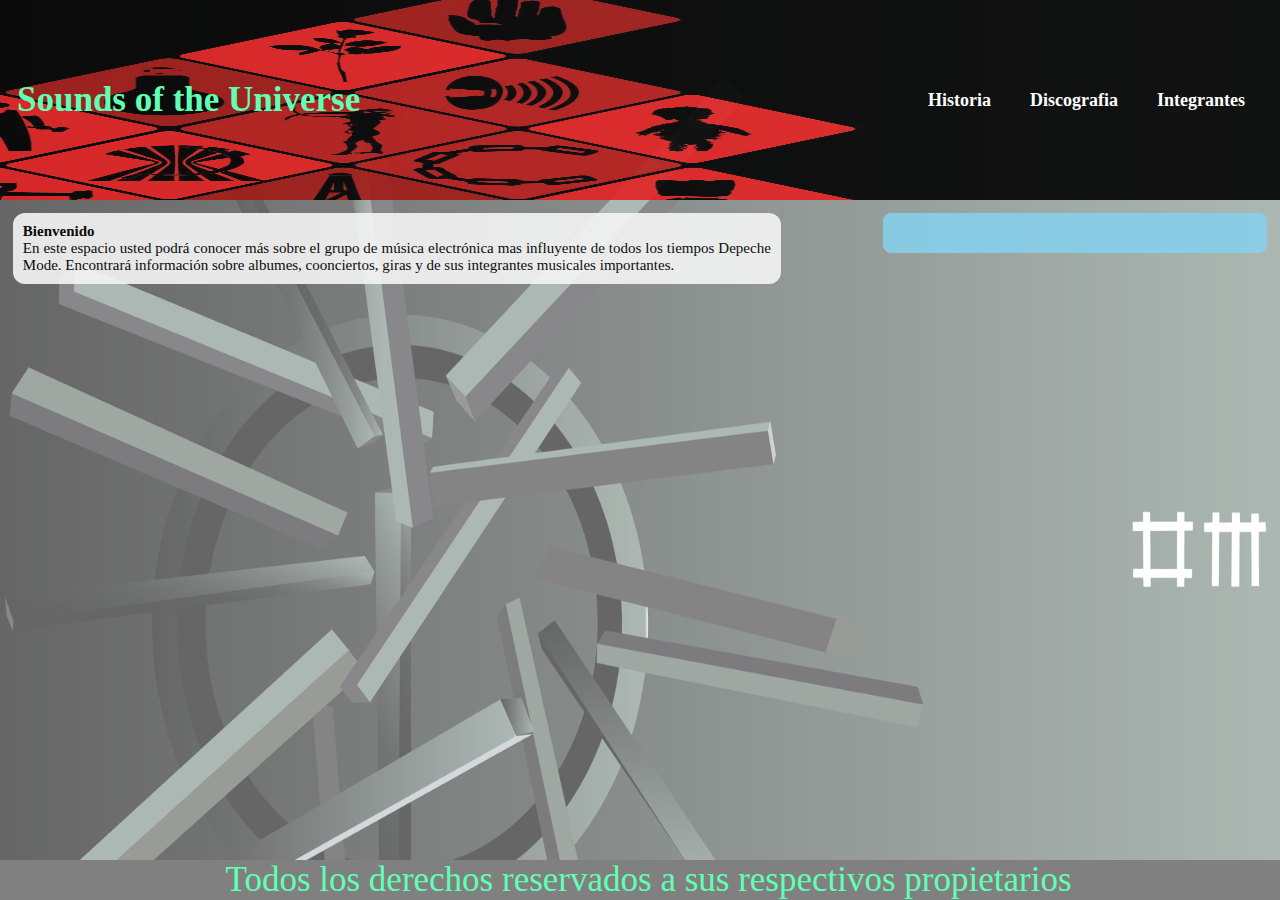
<file: index.html>
<!DOCTYPE html>
<html>
<head>
<meta name="viewport" content="width=device-width, initial-scale=1.0">
<link rel="stylesheet" href="css/index.css">

<title>Sounds of the Universe</title>
</head>
<body>
<img src="img/sounds.png" class="bg">
	<header>
	<img src="img/cuad.jpg" class="header">
	<h3 class="stroke">Sounds of the Universe</h3>
	<nav>
		<li><a href="html/historia.html">Historia</a></li>
		<li><a href="html/disco.html">Discografia</a></li>
		<li><a href="html/int.html">Integrantes</a></li>
	</nav>
	</header>
	
	<section>
		<div class="cuerpo">
			<h3>Bienvenido</h3>
			<p>En este espacio usted podrá conocer más sobre el grupo de música electrónica mas 
			influyente de todos los tiempos Depeche Mode. Encontrará información
			sobre albumes, coonciertos, giras y de sus integrantes musicales importantes.
			
			</p>
		</div>
		<div class="publi">
		
		</div>
	</section>
	<footer>
		<div class="stroke">
			Todos los derechos reservados a sus respectivos propietarios
		</div>
	</footer>
</body>
</html>
</file>
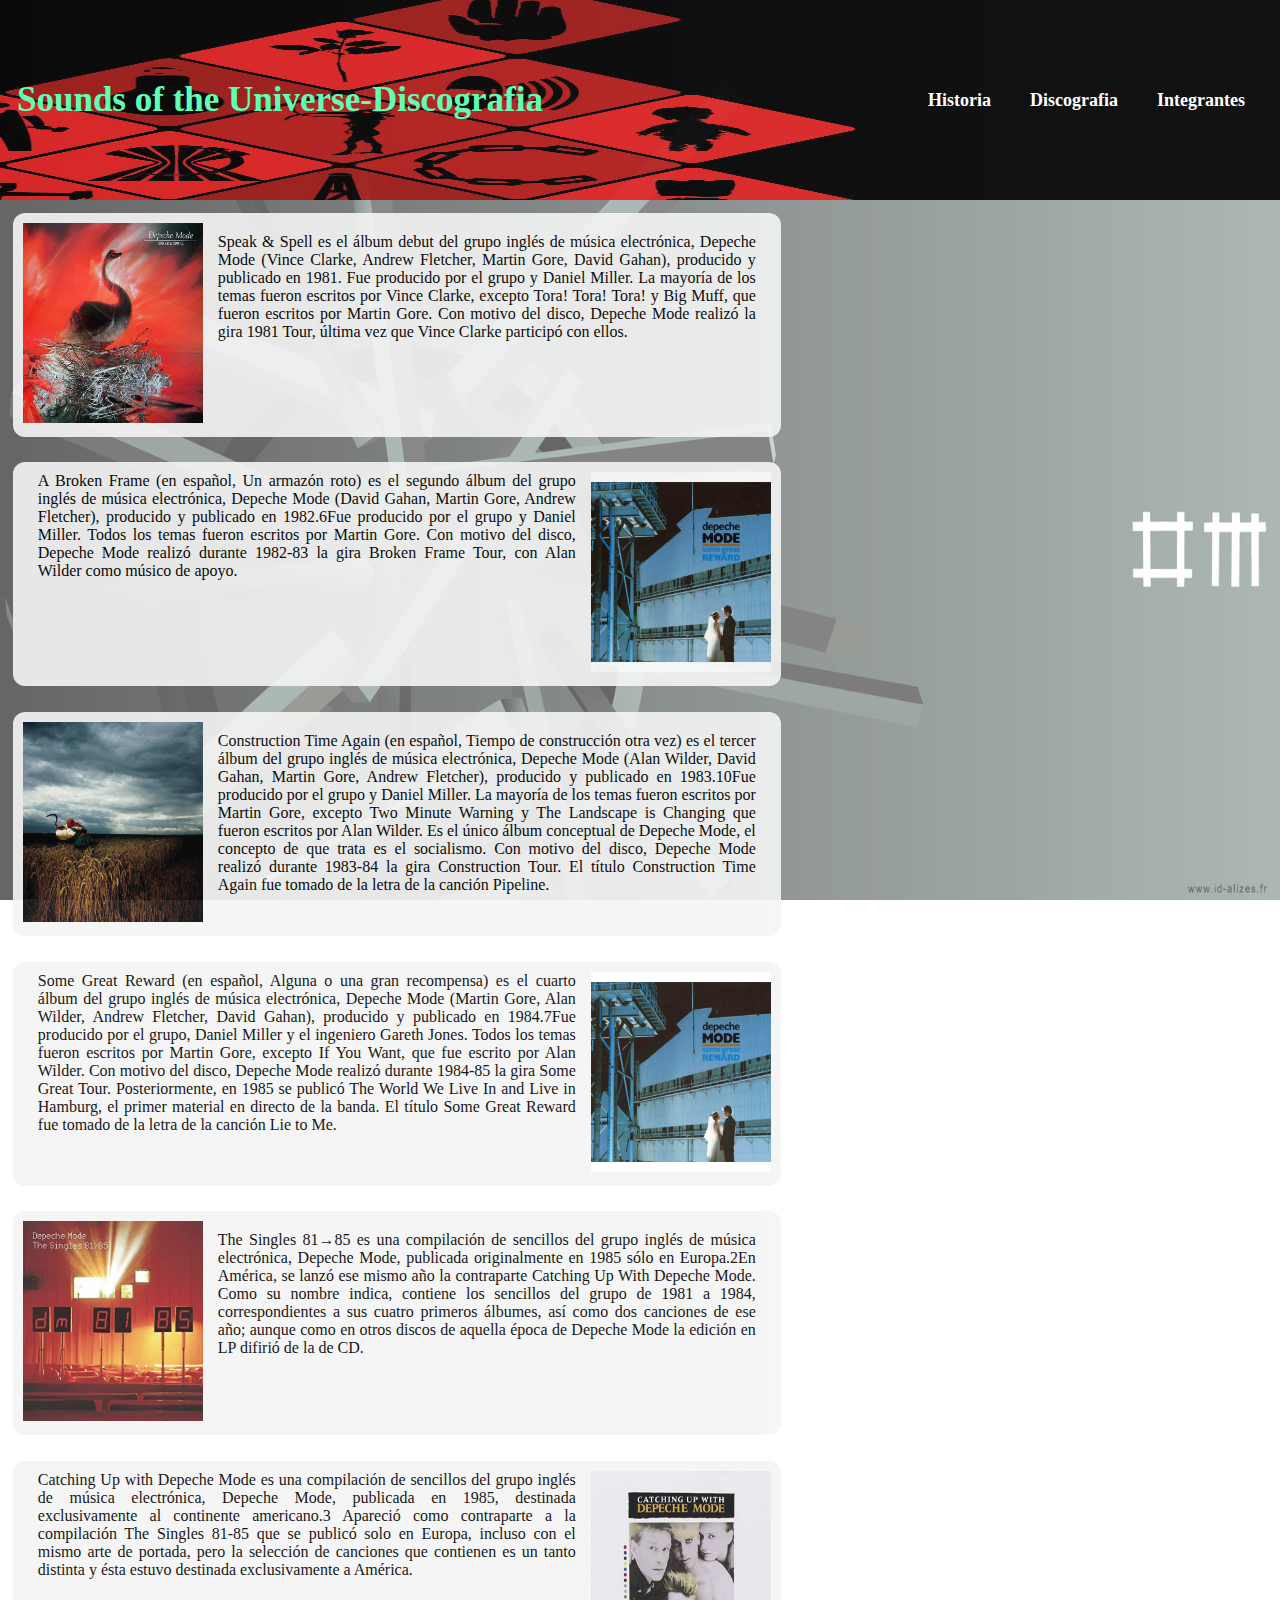
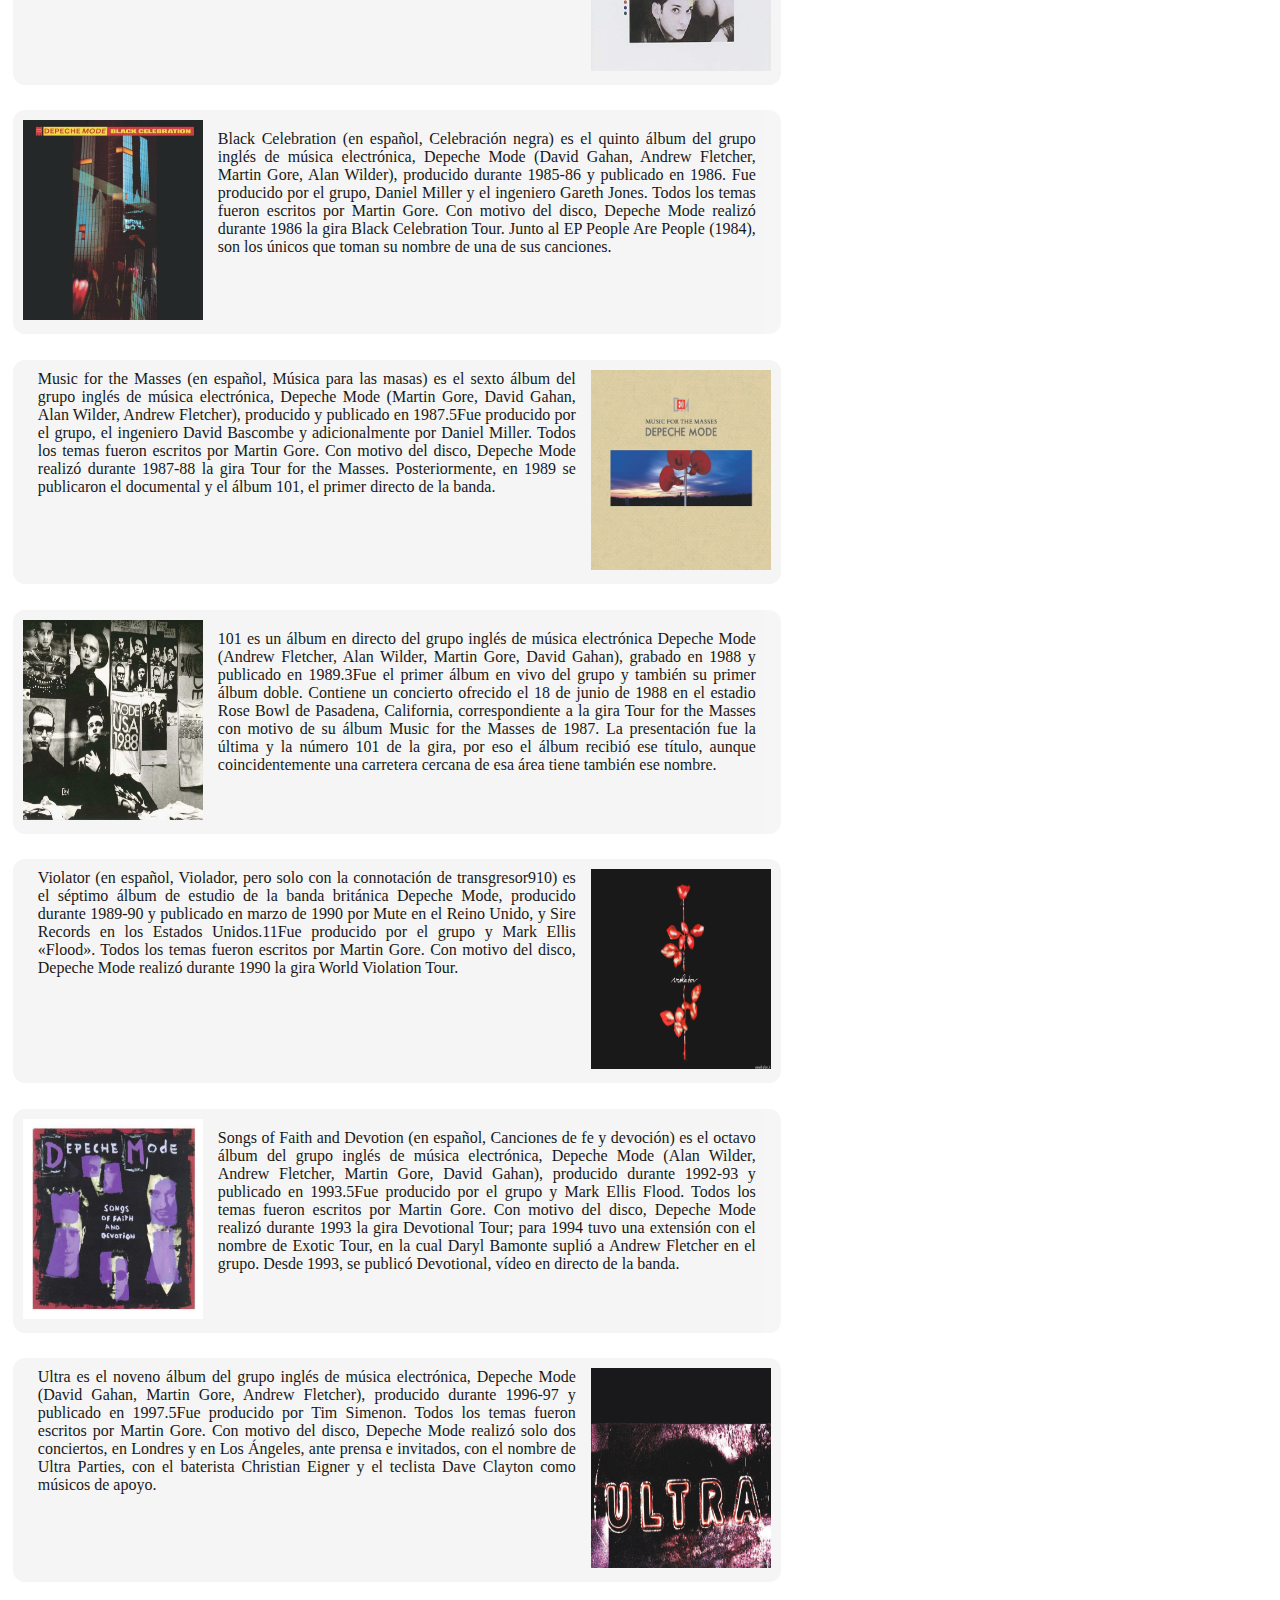
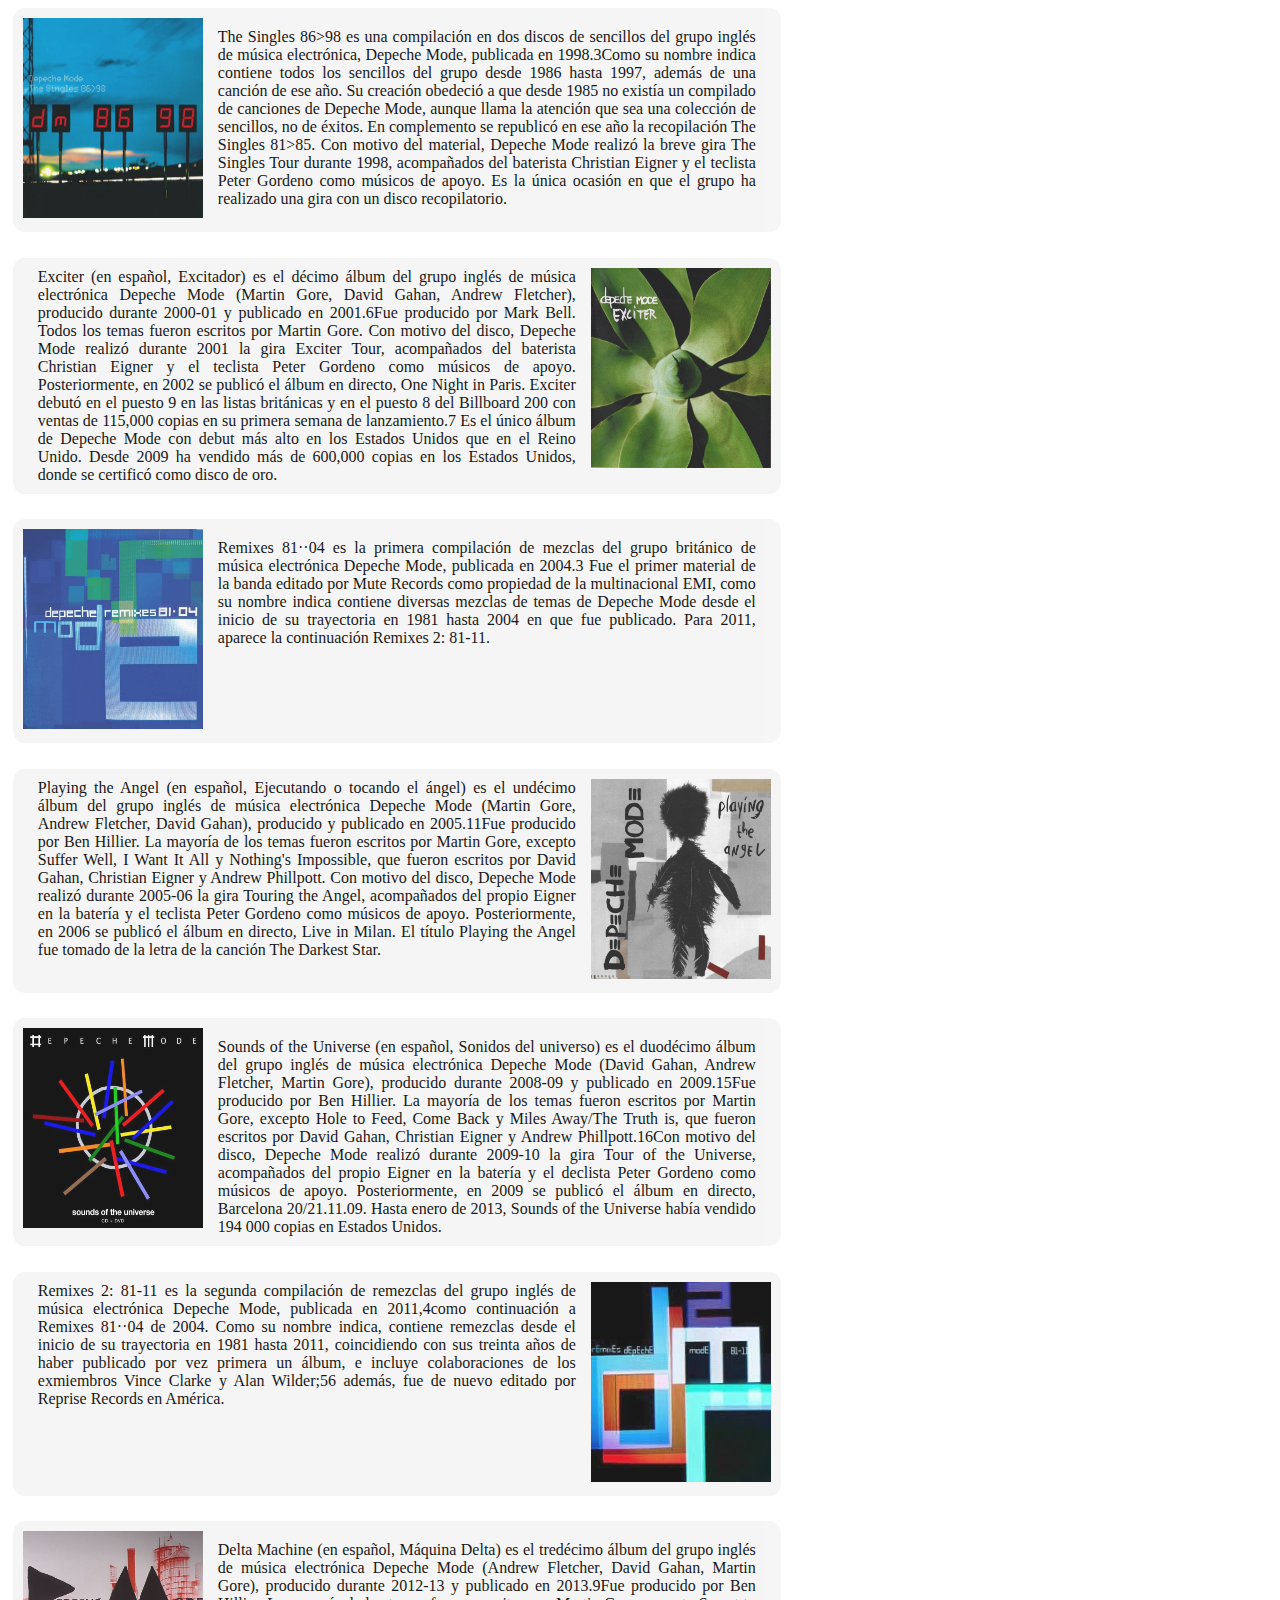
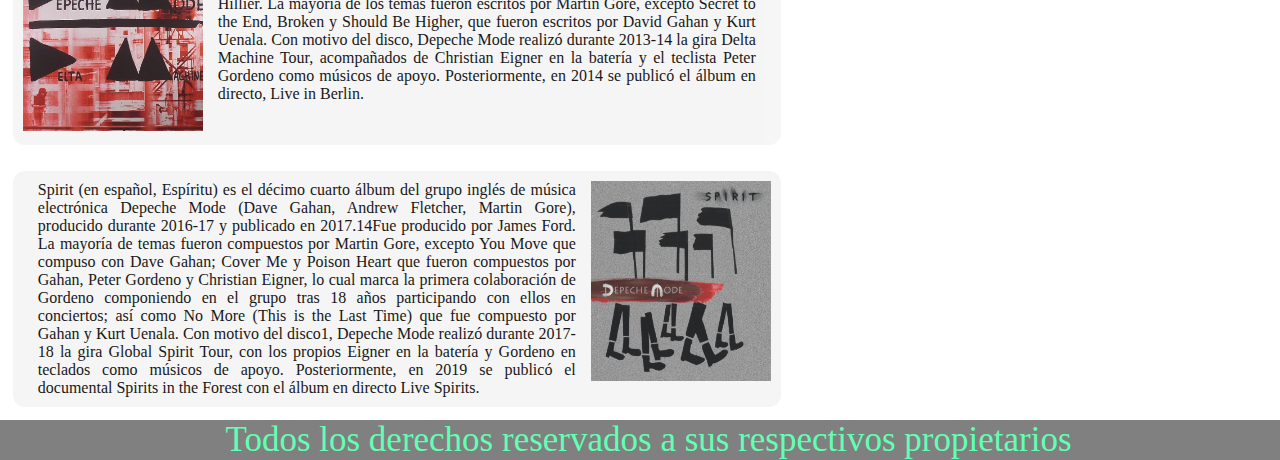
<file: html/disco.html>
<!DOCTYPE html>
<html>
<head>
<meta name="viewport" content="width=device-width, initial-scale=1.0">
<link rel="stylesheet" href="css/disco.css">

<title>Sounds of the Universe-Historia</title>
</head>
<body>
<img src="img/sounds.png" class="bg">
	<header>
	<img src="img/cuad.jpg" class="header">
	<h3 class="stroke">Sounds of the Universe-Discografia</h3>
	<nav>
		<li><a href="historia.html">Historia</a></li>
		<li><a href="disco.html">Discografia</a></li>
		<li><a href="int.html">Integrantes</a></li>
	</nav>
	</header>
	
	<section>
		<div class="cuerpo">
			<li><a href="https://www.youtube.com/playlist?list=PLjIuADMrDKIb9fZwG3NABcnvUOwQ824q-"><img src="img/speak.jpg"></a></li>
			<li class="right">Speak & Spell es el álbum debut del grupo inglés de música electrónica, Depeche Mode 
			(Vince Clarke, Andrew Fletcher, Martin Gore, David Gahan), producido y publicado en 1981.
							Fue producido por el grupo y Daniel Miller. La mayoría de los temas fueron escritos por Vince Clarke, excepto Tora! Tora! 
							Tora! y Big Muff, que fueron escritos por Martin Gore.
							Con motivo del disco, Depeche Mode realizó la gira 1981 Tour, última vez que Vince Clarke participó con ellos. </li>
		</div>	
			
		<div class="cuerpo">
			<li class="left">A Broken Frame (en español, Un armazón roto) es el segundo álbum del grupo inglés de música electrónica, Depeche Mode (David Gahan, Martin Gore, Andrew Fletcher), producido y publicado en 1982.6​
							Fue producido por el grupo y Daniel Miller. Todos los temas fueron escritos por Martin Gore.
							Con motivo del disco, Depeche Mode realizó durante 1982-83 la gira Broken Frame Tour, con Alan Wilder como músico de apoyo.  </li>
			<li><a href="https://www.youtube.com/playlist?list=PLzFp3qeLQkzeIZQVxtZSayv8KCxJ-L4zY"><img src="img/great.jpg"></a></li>
		</div>	
		<div class="cuerpo">
			<li><a href="https://www.youtube.com/playlist?list=PLzFp3qeLQkzcU57RKxSZnM6T5Zc4V5683"><img src="img/frame.jpg"></a></li>
			<li class="right">Construction Time Again (en español, Tiempo de construcción otra vez) es el tercer álbum del grupo inglés de música electrónica, Depeche Mode (Alan Wilder, David Gahan, Martin Gore, Andrew Fletcher), producido y publicado en 1983.10​
						Fue producido por el grupo y Daniel Miller. La mayoría de los temas fueron escritos por Martin Gore, excepto Two Minute Warning y The Landscape is Changing que fueron escritos por Alan Wilder.
						Es el único álbum conceptual de Depeche Mode, el concepto de que trata es el socialismo.
						Con motivo del disco, Depeche Mode realizó durante 1983-84 la gira Construction Tour.
						El título Construction Time Again fue tomado de la letra de la canción Pipeline. </li>
		</div>	
		<div class="cuerpo">
			<li class="left">Some Great Reward (en español, Alguna o una gran recompensa) es el cuarto álbum del grupo inglés de música electrónica, Depeche Mode (Martin Gore, Alan Wilder, Andrew Fletcher, David Gahan),
							producido y publicado en 1984.7​
							Fue producido por el grupo, Daniel Miller y el ingeniero Gareth Jones. Todos los temas fueron escritos 
							por Martin Gore, excepto If You Want, que fue escrito por Alan Wilder.
							Con motivo del disco, Depeche Mode realizó durante 1984-85 la gira Some Great Tour. Posteriormente,
							en 1985 se publicó The World We Live In and Live in Hamburg, el primer material en directo de la banda.
							El título Some Great Reward fue tomado de la letra de la canción Lie to Me. </li>
			<li><a href="https://www.youtube.com/playlist?list=PLzFp3qeLQkzeIZQVxtZSayv8KCxJ-L4zY"><img src="img/great.jpg"></a></li>
		</div>	
		
		<div class="cuerpo">
			<li><a href="https://www.youtube.com/playlist?list=PLGh9QJqgv551bUZgTJ-GN3mDMyilfThcW"><img src="img/singles1.jpg"></a></li>
			<li class="right">The Singles 81→85 es una compilación de sencillos del grupo inglés de música electrónica, Depeche Mode, publicada originalmente en 1985 sólo en Europa.2​
								En América, se lanzó ese mismo año la contraparte Catching Up With Depeche Mode.
								Como su nombre indica, contiene los sencillos del grupo de 1981 a 1984, correspondientes a sus cuatro primeros álbumes, así como dos canciones de ese año; aunque como en otros discos de aquella época de Depeche Mode la edición en LP difirió de la de CD. </li>
		</div>	
		
		<div class="cuerpo">
			<li class="left">Catching Up with Depeche Mode es una compilación de sencillos del grupo inglés de música electrónica, Depeche Mode, publicada en 1985, destinada exclusivamente al continente americano.3
							Apareció como contraparte a la compilación The Singles 81-85 que se publicó solo en Europa, incluso con el mismo arte de portada, pero la selección de canciones que contienen es un tanto distinta y ésta estuvo destinada exclusivamente a América.  </li>
			<li><a href="https://www.youtube.com/watch?v=BAFXzyOtetU&list=PLjIuADMrDKIZGL6OpcWdibknVfQbxSgym"><img src="img/vol.jpg"></a></li>
		</div>
		
		<div class="cuerpo">
			<li><a href="https://www.youtube.com/watch?v=glw10co1IRs&list=PLzFp3qeLQkzdP-Jza6cwYrli_2Wv65VpM"><img src="img/black.jpg"></a></li>
			<li class="right">Black Celebration (en español, Celebración negra) es el quinto álbum del grupo inglés de música electrónica, Depeche Mode (David Gahan, Andrew Fletcher, Martin Gore, Alan Wilder), producido durante 1985-86 y publicado en 1986.
							Fue producido por el grupo, Daniel Miller y el ingeniero Gareth Jones. Todos los temas fueron escritos por Martin Gore.
							Con motivo del disco, Depeche Mode realizó durante 1986 la gira Black Celebration Tour.
							Junto al EP People Are People (1984), son los únicos que toman su nombre de una de sus canciones.  </li>
		</div>	
		<div class="cuerpo">
			<li class="left">Music for the Masses (en español, Música para las masas) es el sexto álbum del grupo inglés de música electrónica, Depeche Mode (Martin Gore, David Gahan, Alan Wilder, Andrew Fletcher), producido y publicado en 1987.5​
							Fue producido por el grupo, el ingeniero David Bascombe y adicionalmente por Daniel Miller. Todos los temas fueron escritos por Martin Gore.
							Con motivo del disco, Depeche Mode realizó durante 1987-88 la gira Tour for the Masses. Posteriormente, en 1989 se publicaron el documental y el álbum 101, el primer directo de la banda.   </li>
			<li><a href="https://www.youtube.com/watch?v=TKHxp6VwwGY&list=PLiN-7mukU_REelwoe93OQbLzyZD4TZXJK"><img src="img/masses.jpg"></a></li>
		</div>
		<div class="cuerpo">
			<li><a href="https://www.youtube.com/watch?v=Tj4FA7BGGkQ"><img src="img/101.jpg"></a></li>
			<li class="right">101 es un álbum en directo del grupo inglés de música electrónica Depeche Mode (Andrew Fletcher, Alan Wilder, Martin Gore, David Gahan), grabado en 1988 y publicado en 1989.3​
							Fue el primer álbum en vivo del grupo y también su primer álbum doble. Contiene un concierto ofrecido el 18 de junio de 1988 en el estadio Rose Bowl de Pasadena, California, correspondiente a la gira Tour for the Masses con motivo de su álbum Music for the Masses de 1987.
							La presentación fue la última y la número 101 de la gira, por eso el álbum recibió ese título, aunque coincidentemente una carretera cercana de esa área tiene también ese nombre.   </li>
		</div>	
		
		<div class="cuerpo">
			<li class="left">Violator (en español, Violador, pero solo con la connotación de transgresor9​10​) es el 
			séptimo álbum de estudio de la banda británica Depeche Mode, producido durante 1989-90 y publicado en marzo de 1990 por Mute 
			en el Reino Unido, y Sire Records en los Estados Unidos.11​
			Fue producido por el grupo y Mark Ellis «Flood». Todos los temas fueron escritos por Martin Gore. Con motivo del disco, Depeche Mode
			 realizó durante 1990 la gira World Violation Tour.   </li>
			<li><a href="https://www.youtube.com/watch?v=MHZFCZZALCA&list=PL-v2ZeBazuxHDL7_CWTaBp6nf_g7kQe4p"><img src="img/vio.jpg"></a></li>
		</div>
		
		<div class="cuerpo">
			<li><a href="https://www.youtube.com/watch?v=-LQB8yP1Wk0&list=PLW5_8eogYFDMVAjBZcqhhtV6_wjMcPRaL"><img src="img/songs.jpg"></a></li>
			<li class="right">Songs of Faith and Devotion (en español, Canciones de fe y devoción) es el octavo álbum del grupo inglés de música electrónica, Depeche Mode (Alan Wilder, Andrew Fletcher, Martin Gore, David Gahan), producido durante 1992-93 y publicado en 1993.5​
								Fue producido por el grupo y Mark Ellis Flood. Todos los temas fueron escritos por Martin Gore.
								Con motivo del disco, Depeche Mode realizó durante 1993 la gira Devotional Tour; para 1994 tuvo una extensión con el nombre de Exotic Tour, en la cual Daryl Bamonte suplió a Andrew Fletcher en el grupo. Desde 1993, se publicó Devotional, vídeo en directo de la banda.   </li>
		</div>	
		
		<div class="cuerpo">
			<li class="left">Ultra es el noveno álbum del grupo inglés de música electrónica, Depeche Mode (David Gahan, Martin Gore, Andrew Fletcher), producido durante 1996-97 y publicado en 1997.5​
							Fue producido por Tim Simenon. Todos los temas fueron escritos por Martin Gore.
							Con motivo del disco, Depeche Mode realizó solo dos conciertos, en Londres y en Los Ángeles, ante prensa e invitados, con el nombre de Ultra Parties, con el baterista Christian Eigner y el teclista Dave Clayton como músicos de apoyo.   </li>
			<li><a href="https://www.youtube.com/watch?v=cpZw9cHV1_0&list=PLjIuADMrDKIbSvTO0eZk6TZNO3UejX0bj"><img src="img/ultra.jpg"></a></li>
		</div>
		<div class="cuerpo">
			<li><a href="https://www.youtube.com/watch?v=vYH0vhLpqHU&list=PL9mEq1ZyQXA_riptx405VQGj3pDRHYyCk"><img src="img/singles2.jpg"></a></li>
			<li class="right">The Singles 86>98 es una compilación en dos discos de sencillos del grupo inglés de música electrónica, Depeche Mode, publicada en 1998.3​

							Como su nombre indica contiene todos los sencillos del grupo desde 1986 hasta 1997, además de una canción de ese año.
							Su creación obedeció a que desde 1985 no existía un compilado de canciones de Depeche Mode, aunque llama la atención que sea una colección de sencillos, no de éxitos. En complemento se republicó en ese año la recopilación The Singles 81>85.
							Con motivo del material, Depeche Mode realizó la breve gira The Singles Tour durante 1998, acompañados del baterista Christian Eigner y el teclista Peter Gordeno como músicos de apoyo. Es la única ocasión en que el grupo ha realizado una gira con un disco recopilatorio.  </li>
		</div>	
		
		<div class="cuerpo">
			<li class="left">Exciter (en español, Excitador) es el décimo álbum del grupo inglés de música electrónica Depeche Mode (Martin Gore, David Gahan, Andrew Fletcher), producido durante 2000-01 y publicado en 2001.6​

								Fue producido por Mark Bell. Todos los temas fueron escritos por Martin Gore.
								Con motivo del disco, Depeche Mode realizó durante 2001 la gira Exciter Tour, acompañados del baterista Christian Eigner y el teclista Peter Gordeno como músicos de apoyo. Posteriormente, en 2002 se publicó el álbum en directo, One Night in Paris.
								Exciter debutó en el puesto 9 en las listas británicas y en el puesto 8 del Billboard 200 con ventas de 115,000 copias en su primera semana de lanzamiento.7​ Es el único álbum de Depeche Mode con debut más alto en los Estados Unidos que en el Reino Unido. Desde 2009 ha vendido más de 600,000 copias en los Estados Unidos, donde se certificó como disco de oro.  </li>
			<li><a href="https://www.youtube.com/watch?v=WTjcYUhETRs&list=PLjIuADMrDKIYF2nK_RkW--jSMLDnNCpcP"><img src="img/éxciter.jpg"></a></li>
		</div>
		
		<div class="cuerpo">
			<li><a href="https://www.youtube.com/watch?v=s-HXAu9Oyzo&list=PLnNlup9QRYAKOPTUVKP3Jt1cKEmz9Kavb"><img src="img/mix1.jpg"></a></li>
			<li class="right">Remixes 81··04 es la primera compilación de mezclas del grupo británico de música electrónica Depeche Mode, publicada en 2004.3​ Fue el primer material de la banda editado por Mute Records como propiedad de la multinacional EMI, como su nombre indica contiene diversas mezclas de temas de Depeche Mode desde el inicio de su trayectoria en 1981 hasta 2004 en que fue publicado.
							Para 2011, aparece la continuación Remixes 2: 81-11.  </li>
		</div>	
		
		<div class="cuerpo">
			<li class="left">Playing the Angel (en español, Ejecutando o tocando el ángel) es el undécimo álbum del grupo inglés de música electrónica Depeche Mode (Martin Gore, Andrew Fletcher, David Gahan), producido y publicado en 2005.11​
							Fue producido por Ben Hillier. La mayoría de los temas fueron escritos por Martin Gore, excepto Suffer Well, I Want It All y Nothing's Impossible, que fueron escritos por David Gahan, Christian Eigner y Andrew Phillpott.
							Con motivo del disco, Depeche Mode realizó durante 2005-06 la gira Touring the Angel, acompañados del propio Eigner en la batería y el teclista Peter Gordeno como músicos de apoyo. Posteriormente, en 2006 se publicó el álbum en directo, Live in Milan.
							El título Playing the Angel fue tomado de la letra de la canción The Darkest Star.  </li>
			<li><a href="https://www.youtube.com/watch?v=XAfBfKY_hDo&list=PLfimnwaZdumiKXLUVkTKwc15PCLg7ST2b"><img src="img/angel.jpg"></a></li>
		</div>
		
		<div class="cuerpo">
			<li><a href="https://www.youtube.com/watch?v=vrj_Q2FKfW8&list=PLfimnwaZdumhDavkif3ExB6t8lDx0h3VQ"><img src="img/sounds.jpg"></a></li>
			<li class="right">Sounds of the Universe (en español, Sonidos del universo) es el duodécimo álbum del grupo inglés de música electrónica Depeche Mode (David Gahan, Andrew Fletcher, Martin Gore), producido durante 2008-09 y publicado en 2009.15​
						Fue producido por Ben Hillier. La mayoría de los temas fueron escritos por Martin Gore, excepto Hole to Feed, Come Back y Miles Away/The Truth is, que fueron escritos por David Gahan, Christian Eigner y Andrew Phillpott.16​
						Con motivo del disco, Depeche Mode realizó durante 2009-10 la gira Tour of the Universe, acompañados del propio Eigner en la batería y el declista Peter Gordeno como músicos de apoyo. Posteriormente, en 2009 se publicó el álbum en directo, Barcelona 20/21.11.09.
						Hasta enero de 2013, Sounds of the Universe había vendido 194 000 copias en Estados Unidos. </li>
		</div>	
		
		<div class="cuerpo">
			<li class="left">Remixes 2: 81-11 es la segunda compilación de remezclas del grupo inglés de música electrónica Depeche Mode, publicada en 2011,4​como continuación a Remixes 81··04 de 2004.
							Como su nombre indica, contiene remezclas desde el inicio de su trayectoria en 1981 hasta 2011, coincidiendo con sus treinta años de haber publicado por vez primera un álbum, e incluye colaboraciones de los exmiembros Vince Clarke y Alan Wilder;5​6​ además, fue de nuevo editado por Reprise Records en América. </li>
			<li><a href="https://www.youtube.com/watch?v=zf1Fj2b_zTE&list=PLlhCyoLz03-rwcUPEn6D57Rcf6B70-m1_"><img src="img/mix2.jpg"></a></li>
		</div>
		
		<div class="cuerpo">
			<li><a href="https://www.youtube.com/watch?v=0lDpMCNUnvE&list=PLfimnwaZdumjZkdjbmY_eapH4XrhcFORs"><img src="img/delta.jpg"></a></li>
			<li class="right">Delta Machine (en español, Máquina Delta) es el tredécimo álbum del grupo inglés de música electrónica Depeche Mode (Andrew Fletcher, David Gahan, Martin Gore), producido durante 2012-13 y publicado en 2013.9​
							Fue producido por Ben Hillier. La mayoría de los temas fueron escritos por Martin Gore, excepto Secret to the End, Broken y Should Be Higher, que fueron escritos por David Gahan y Kurt Uenala.
							Con motivo del disco, Depeche Mode realizó durante 2013-14 la gira Delta Machine Tour, acompañados de Christian Eigner en la batería y el teclista Peter Gordeno como músicos de apoyo. Posteriormente, en 2014 se publicó el álbum en directo, Live in Berlin. </li>
		</div>
		
			<div class="cuerpo">
			<li class="left">Spirit (en español, Espíritu) es el décimo cuarto álbum del grupo inglés de música electrónica Depeche Mode (Dave Gahan, Andrew Fletcher, Martin Gore), producido durante 2016-17 y publicado en 2017.14​
						Fue producido por James Ford. La mayoría de temas fueron compuestos por Martin Gore, excepto You Move que compuso con Dave Gahan; Cover Me y Poison Heart que fueron compuestos por Gahan, Peter Gordeno y Christian Eigner, lo cual marca la primera colaboración de Gordeno componiendo en el grupo tras 18 años participando con ellos en conciertos; así como No More (This is the Last Time) que fue compuesto por Gahan y Kurt Uenala.
						Con motivo del disco1, Depeche Mode realizó durante 2017-18 la gira Global Spirit Tour, con los propios Eigner en la batería y Gordeno en teclados como músicos de apoyo. Posteriormente, en 2019 se publicó el documental Spirits in the Forest con el álbum en directo Live Spirits.  </li>
			<li><a href="https://www.youtube.com/watch?v=A2DJLuVKlt8&list=PLIUB-J4y9FrYaZ2-Q39_OXQ2AKCBeEKlX"><img src="img/spirit.jpg"></a></li>
		</div>
		
	</section>
	<footer>
		<div class="stroke">
			Todos los derechos reservados a sus respectivos propietarios
		</div>
	</footer>
</body>
</html>
</file>
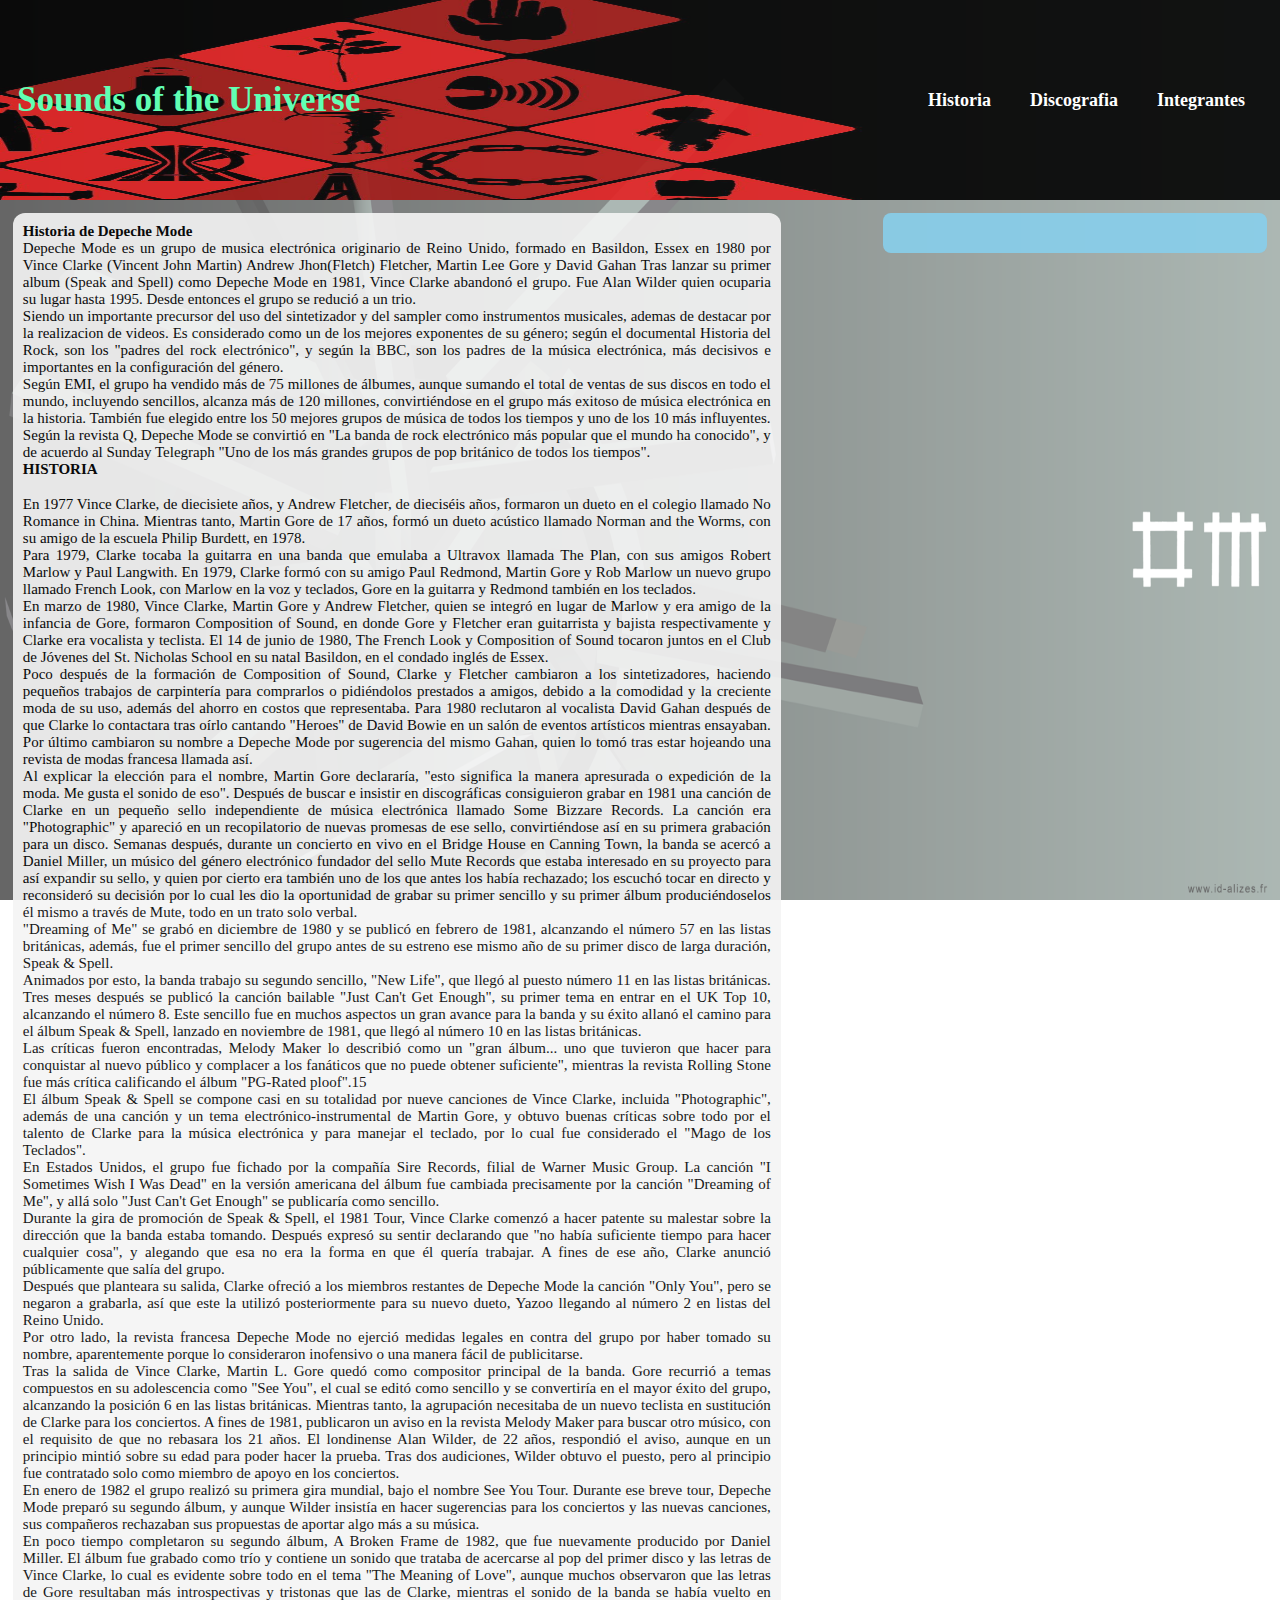
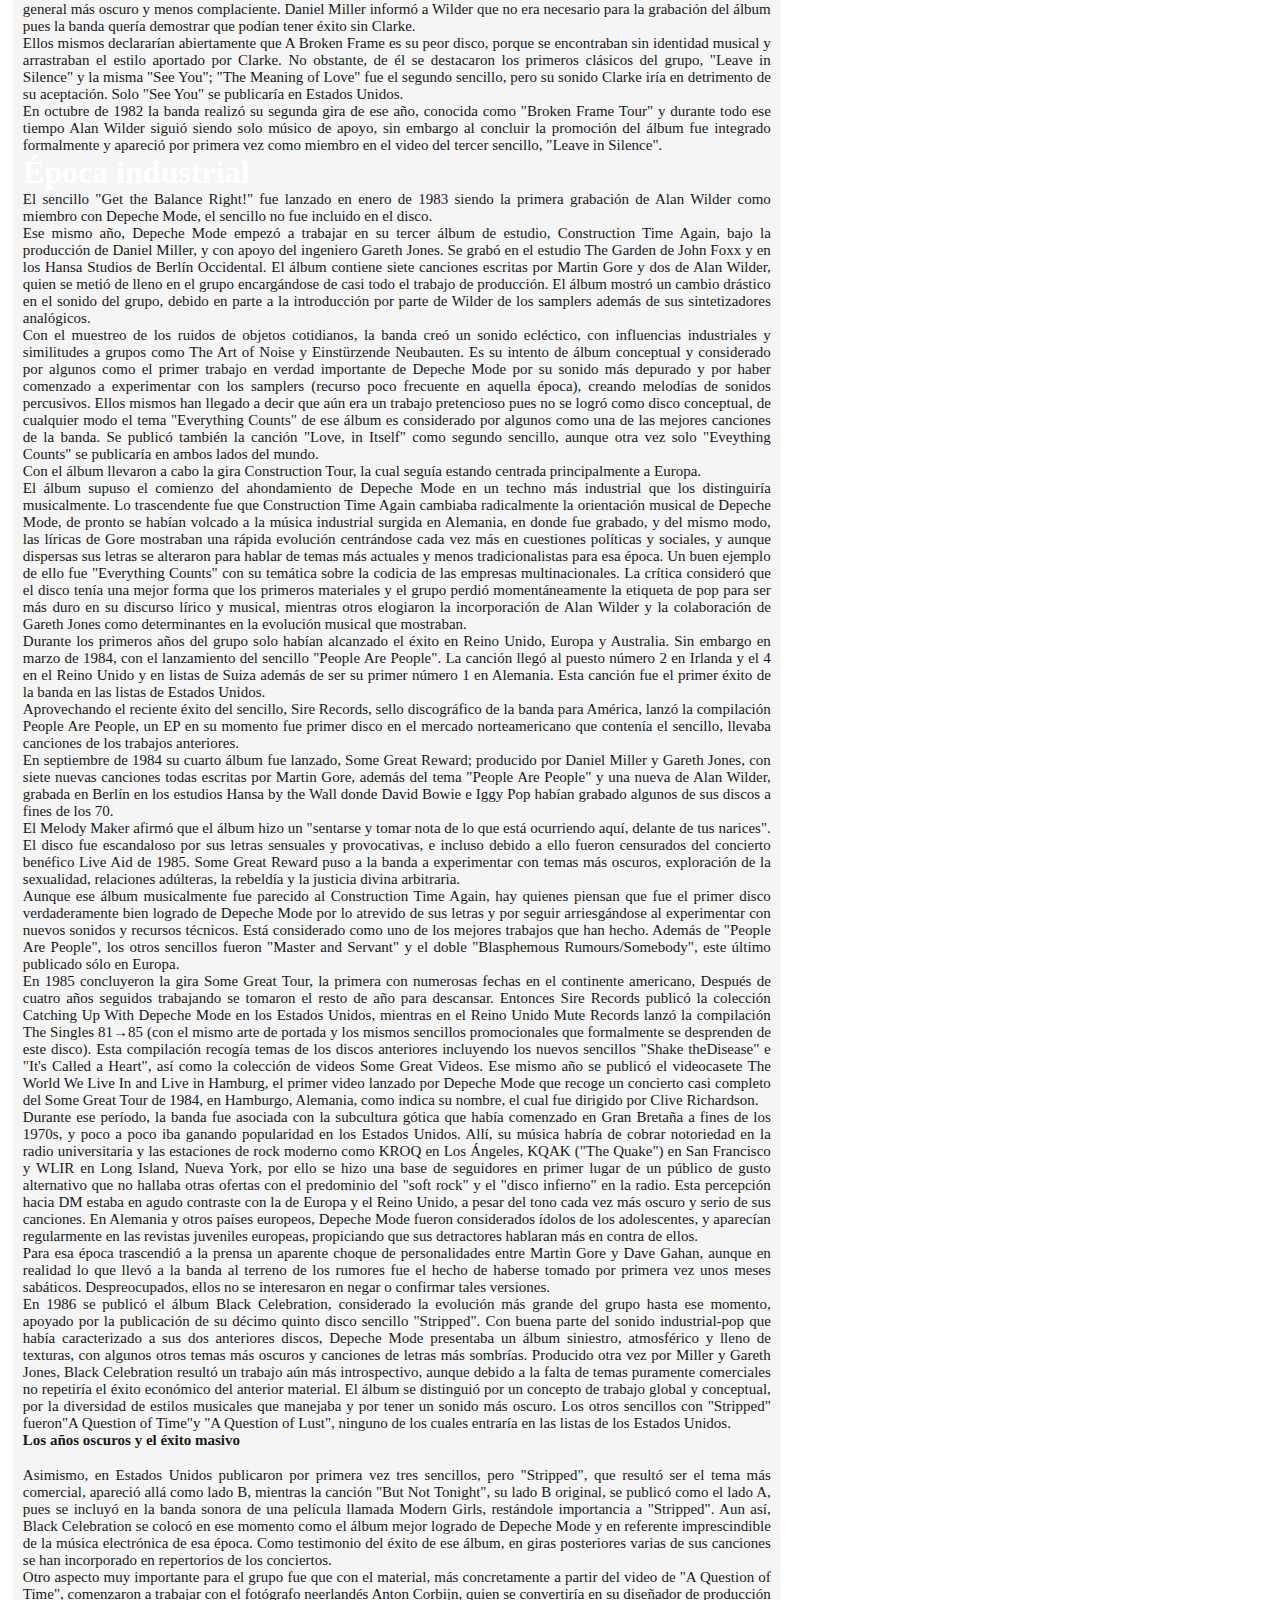
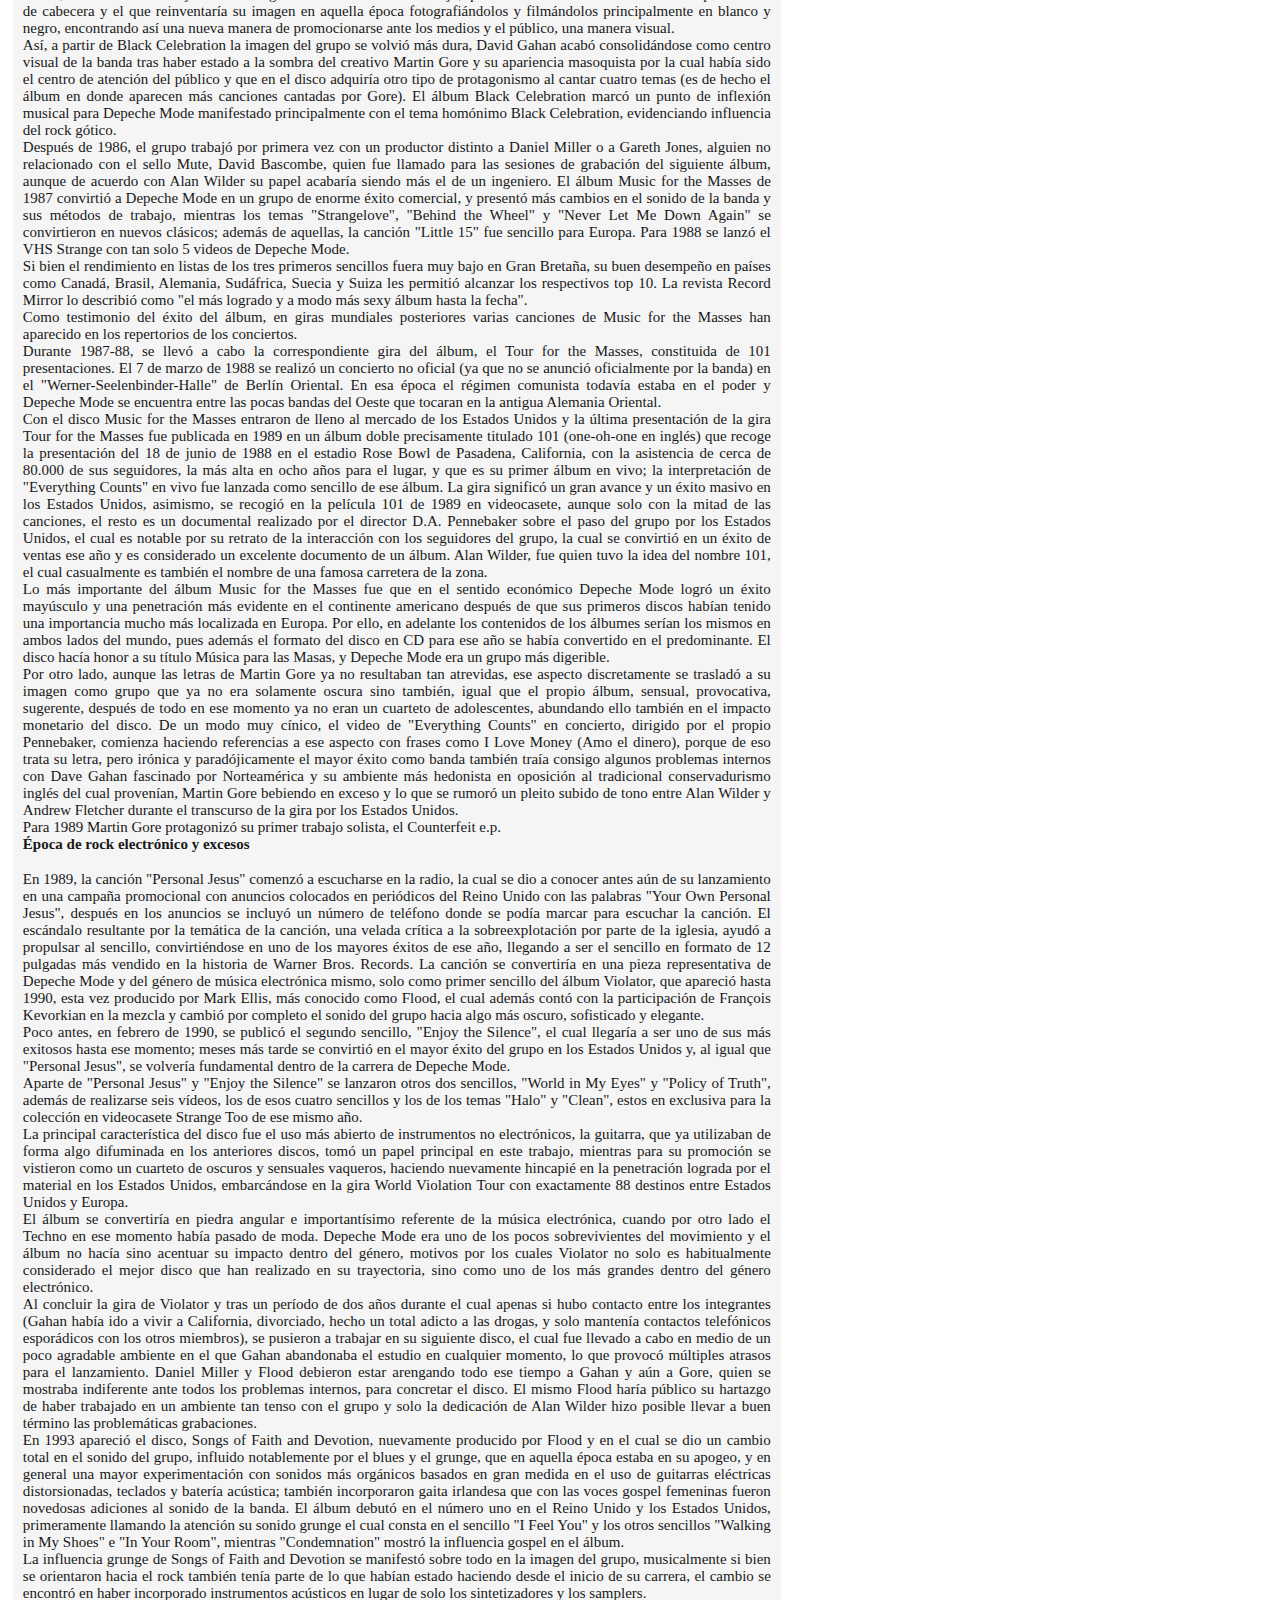
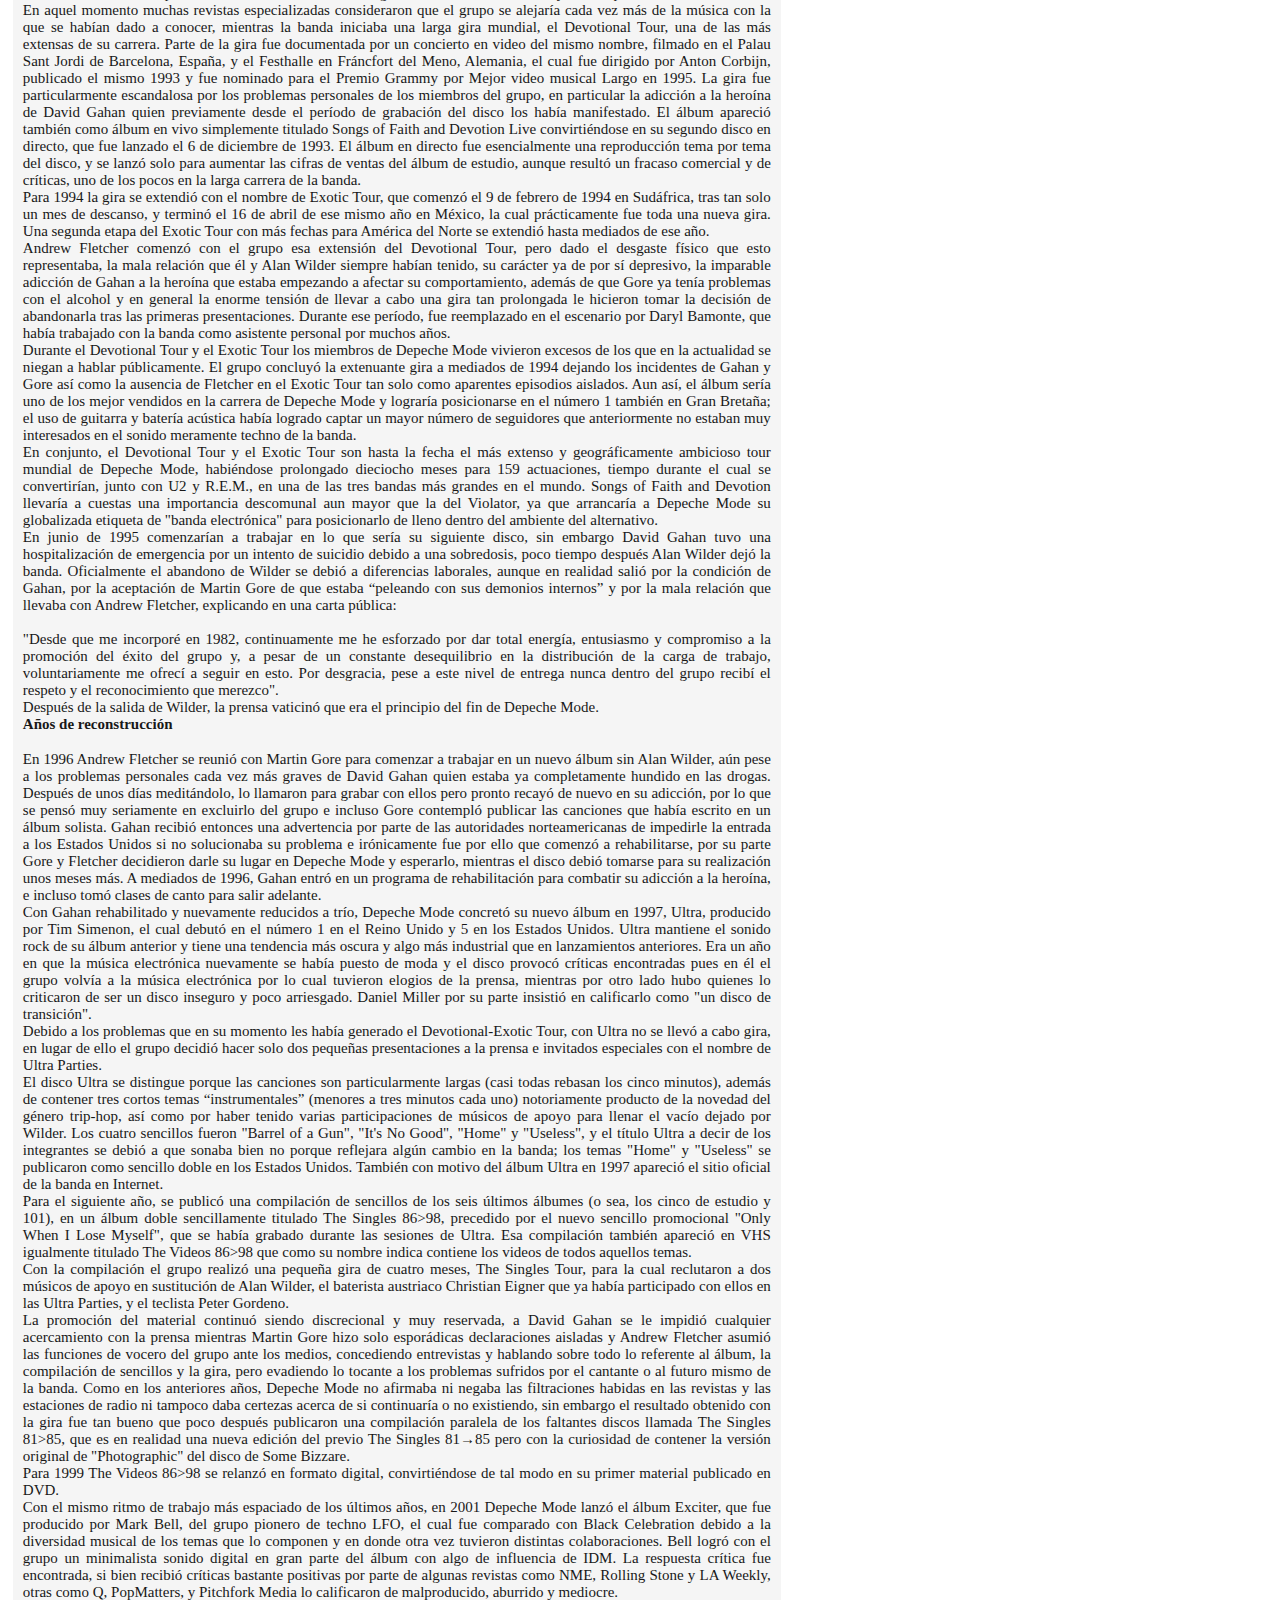
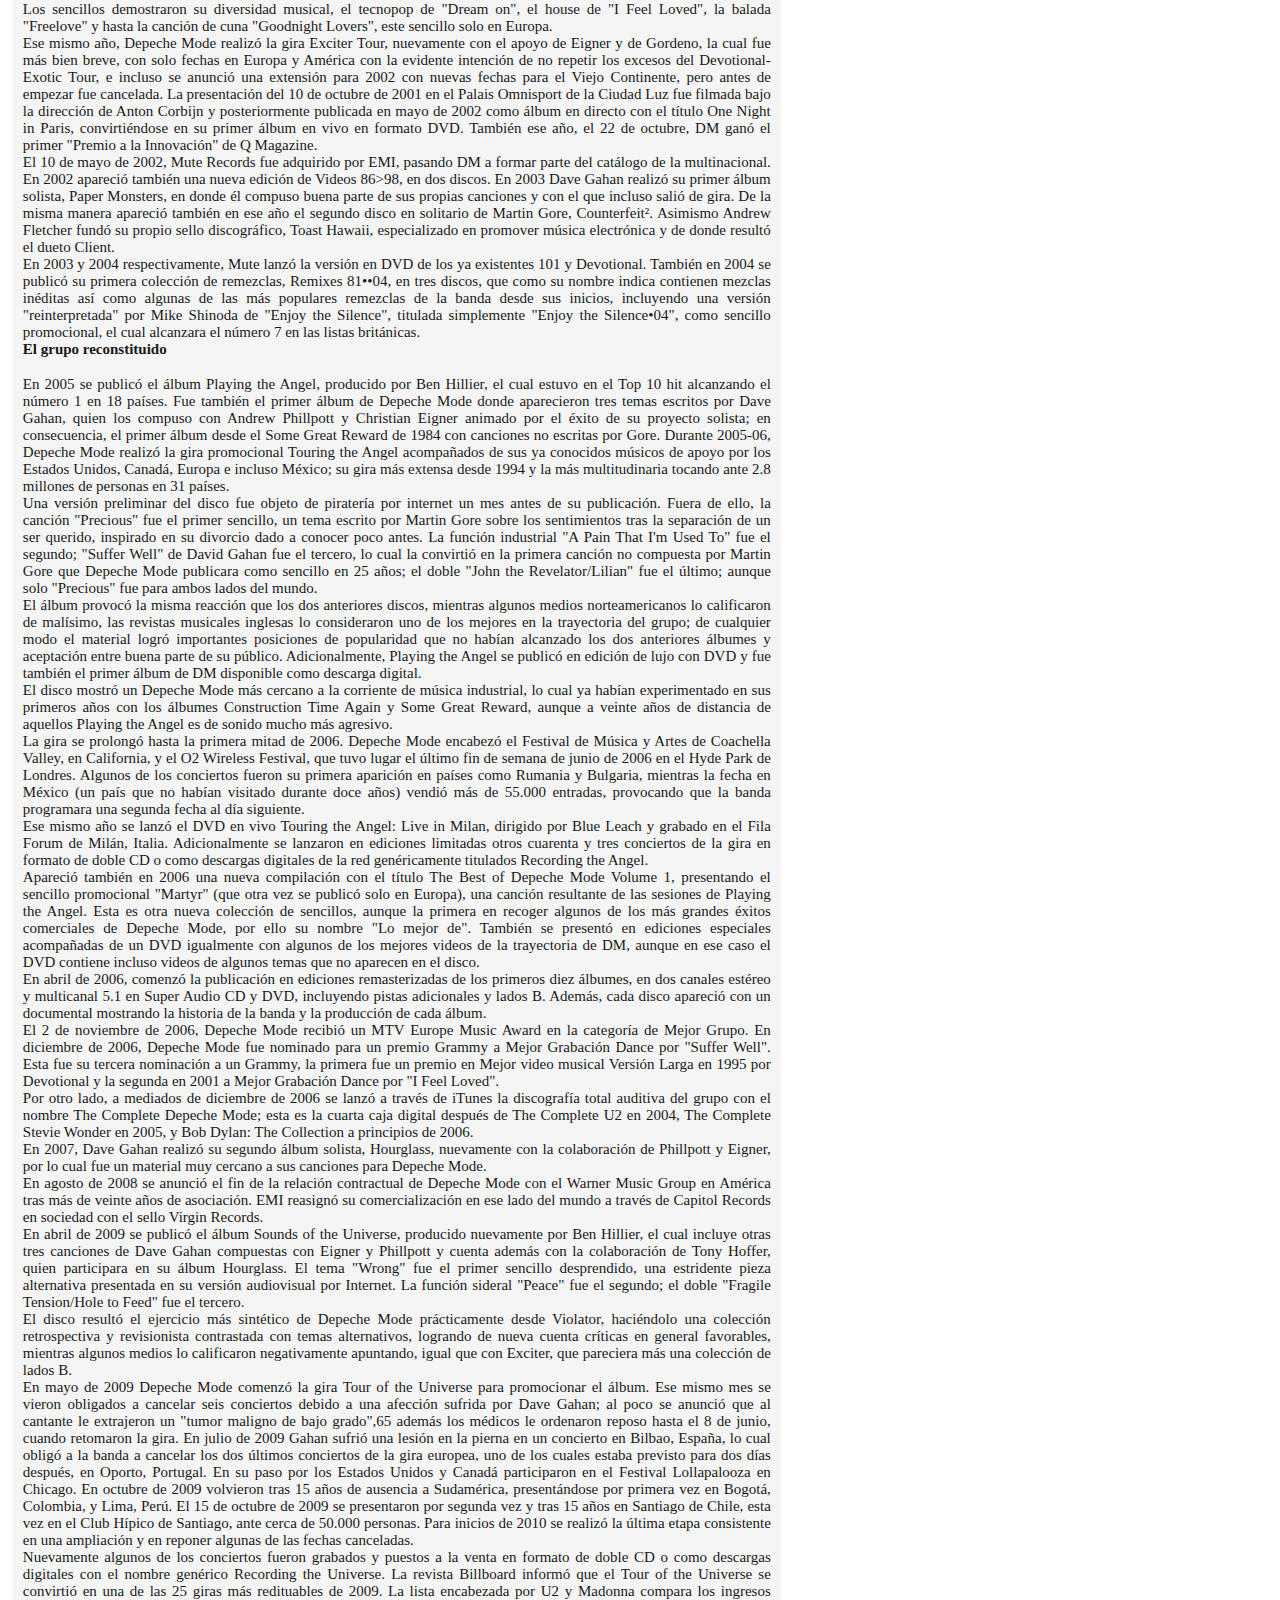
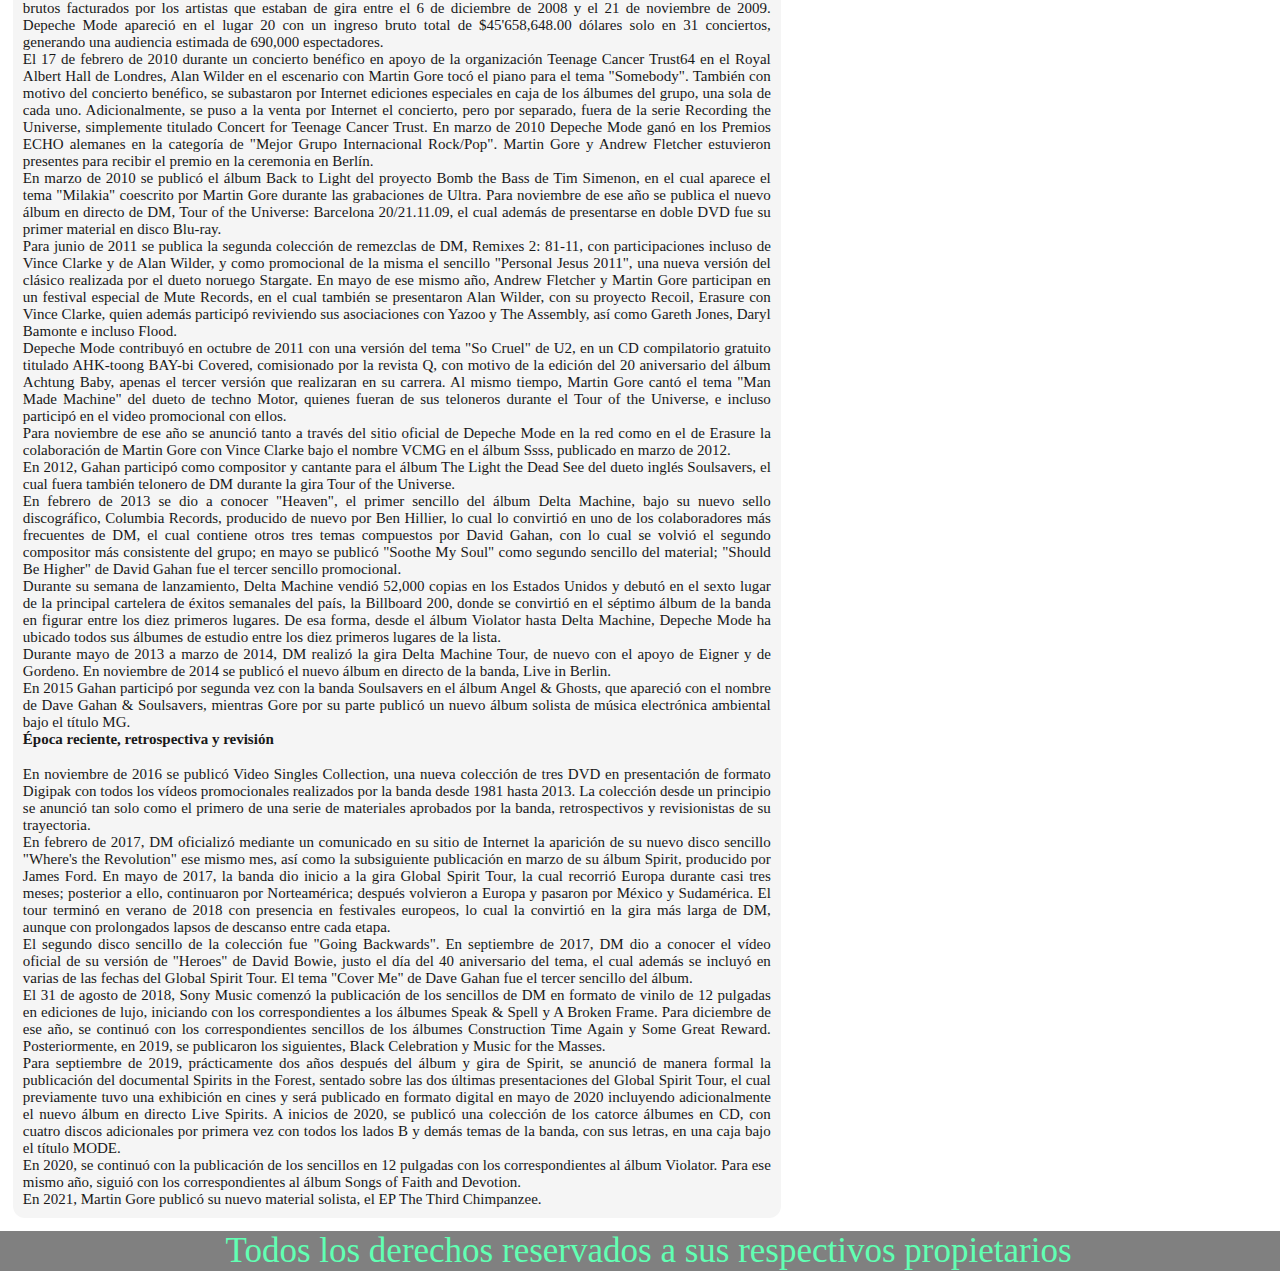
<file: html/historia.html>
<!DOCTYPE html>
<html>
<head>
<meta name="viewport" content="width=device-width, initial-scale=1.0">
<link rel="stylesheet" href="css/historia.css">

<title>Sounds of the Universe-Historia</title>
</head>
<body>
<img src="img/sounds.png" class="bg">
	<header>
	<img src="img/cuad.jpg" class="header">
	<h3 class="stroke">Sounds of the Universe</h3>
	<nav>
		<li><a href="historia.html">Historia</a></li>
		<li><a href="disco.html">Discografia</a></li>
		<li><a href="int.html">Integrantes</a></li>
	</nav>
	</header>
	
	<section>
		<div class="cuerpo">
			<h3>Historia de Depeche Mode</h3>
			<p>Depeche Mode es un grupo de musica electrónica originario de Reino Unido, formado en Basildon, Essex en 1980 por  Vince Clarke (Vincent John Martin) Andrew Jhon(Fletch) Fletcher, Martin Lee Gore y David Gahan
				Tras lanzar su primer album (Speak and Spell) como Depeche Mode en 1981, Vince Clarke abandonó el grupo. Fue Alan Wilder quien ocuparia su lugar hasta 1995. Desde entonces el grupo se redució a un trio.<br>
				Siendo un importante precursor del uso del sintetizador y del sampler como instrumentos musicales, ademas de destacar por la realizacion de videos. Es considerado como un de los mejores exponentes de su género; según el documental Historia del Rock, son los "padres del rock electrónico", y según la BBC, son los padres de la música electrónica, más decisivos e importantes en la configuración del género.<br>
				Según EMI, el grupo ha vendido más de 75 millones de álbumes, aunque sumando el total de ventas de sus discos en todo el mundo, incluyendo sencillos, alcanza más de 120 millones, convirtiéndose en el grupo más exitoso de música electrónica en la historia. También fue elegido entre los 50 mejores grupos de música de todos los tiempos y uno de los 10 más influyentes.<br>
				Según la revista Q, Depeche Mode se convirtió en "La banda de rock electrónico más popular que el mundo ha conocido", y de acuerdo al Sunday Telegraph "Uno de los más grandes grupos de pop británico de todos los tiempos".
				</p>
			<h3>HISTORIA</h3><br>
				<p>
				En 1977 Vince Clarke, de diecisiete años, y Andrew Fletcher, de dieciséis años, formaron un dueto en el colegio llamado No Romance in China. Mientras tanto, Martin Gore de 17 años, formó un dueto acústico llamado Norman and the Worms, con su amigo de la escuela Philip Burdett, en 1978. <br>
				Para 1979, Clarke tocaba la guitarra en una banda que emulaba a Ultravox llamada The Plan, con sus amigos Robert Marlow y Paul Langwith. En 1979, Clarke formó con su amigo Paul Redmond, Martin Gore y Rob Marlow un nuevo grupo llamado French Look, con Marlow en la voz y teclados, Gore en la guitarra y Redmond también en los teclados.<br>
				En marzo de 1980, Vince Clarke, Martin Gore y Andrew Fletcher, quien se integró en lugar de Marlow y era amigo de la infancia de Gore, formaron Composition of Sound, en donde Gore y Fletcher eran guitarrista y bajista respectivamente y Clarke era vocalista y teclista. El 14 de junio de 1980, The French Look y Composition of Sound tocaron juntos en el Club de Jóvenes del St. Nicholas School en su natal Basildon, en el condado inglés de Essex. <br>
				Poco después de la formación de Composition of Sound, Clarke y Fletcher cambiaron a los sintetizadores, haciendo pequeños trabajos de carpintería para comprarlos o pidiéndolos prestados a amigos, debido a la comodidad y la creciente moda de su uso, además del ahorro en costos que representaba. Para 1980 reclutaron al vocalista David Gahan después de que Clarke lo contactara tras oírlo cantando "Heroes" de David Bowie en un salón de eventos artísticos mientras ensayaban. Por último cambiaron su nombre a Depeche Mode por sugerencia del mismo Gahan, quien lo tomó tras estar hojeando una revista de modas francesa llamada así. <br>
				Al explicar la elección para el nombre, Martin Gore declararía, "esto significa la manera apresurada o expedición de la moda. Me gusta el sonido de eso". 
				Después de buscar e insistir en discográficas consiguieron grabar en 1981 una canción de Clarke en un pequeño sello independiente de música electrónica llamado Some Bizzare Records. La canción era "Photographic" y apareció en un recopilatorio de nuevas promesas de ese sello, convirtiéndose así en su primera grabación para un disco. Semanas después, durante un concierto en vivo en el Bridge House en Canning Town, la banda se acercó a Daniel Miller, un músico del género electrónico fundador del sello Mute Records que estaba interesado en su proyecto para así expandir su sello, y quien por cierto era también uno de los que antes los había rechazado; los escuchó tocar en directo y reconsideró su decisión por lo cual les dio la oportunidad de grabar su primer sencillo y su primer álbum produciéndoselos él mismo a través de Mute, todo en un trato solo verbal.<br> 
				"Dreaming of Me" se grabó en diciembre de 1980 y se publicó en febrero de 1981, alcanzando el número 57 en las listas británicas, además, fue el primer sencillo del grupo antes de su estreno ese mismo año de su primer disco de larga duración, Speak & Spell. <br>
				Animados por esto, la banda trabajo su segundo sencillo, "New Life", que llegó al puesto número 11 en las listas británicas. Tres meses después se publicó la canción bailable "Just Can't Get Enough", su primer tema en entrar en el UK Top 10, alcanzando el número 8. Este sencillo fue en muchos aspectos un gran avance para la banda y su éxito allanó el camino para el álbum Speak & Spell, lanzado en noviembre de 1981, que llegó al número 10 en las listas británicas. <br>
				Las críticas fueron encontradas, Melody Maker lo describió como un "gran álbum... uno que tuvieron que hacer para conquistar al nuevo público y complacer a los fanáticos que no puede obtener suficiente", mientras la revista Rolling Stone fue más crítica calificando el álbum "PG-Rated ploof".15 <br>
				El álbum Speak & Spell se compone casi en su totalidad por nueve canciones de Vince Clarke, incluida "Photographic", además de una canción y un tema electrónico-instrumental de Martin Gore, y obtuvo buenas críticas sobre todo por el talento de Clarke para la música electrónica y para manejar el teclado, por lo cual fue considerado el "Mago de los Teclados".<br>
				En Estados Unidos, el grupo fue fichado por la compañía Sire Records, filial de Warner Music Group. La canción "I Sometimes Wish I Was Dead" en la versión americana del álbum fue cambiada precisamente por la canción "Dreaming of Me", y allá solo "Just Can't Get Enough" se publicaría como sencillo. <br>
				Durante la gira de promoción de Speak & Spell, el 1981 Tour, Vince Clarke comenzó a hacer patente su malestar sobre la dirección que la banda estaba tomando. Después expresó su sentir declarando que "no había suficiente tiempo para hacer cualquier cosa", y alegando que esa no era la forma en que él quería trabajar. A fines de ese año, Clarke anunció públicamente que salía del grupo.<br>
				Después que planteara su salida, Clarke ofreció a los miembros restantes de Depeche Mode la canción "Only You", pero se negaron a grabarla, así que este la utilizó posteriormente para su nuevo dueto, Yazoo llegando al número 2 en listas del Reino Unido. <br>
				Por otro lado, la revista francesa Depeche Mode no ejerció medidas legales en contra del grupo por haber tomado su nombre, aparentemente porque lo consideraron inofensivo o una manera fácil de publicitarse. <br>
				Tras la salida de Vince Clarke, Martin L. Gore quedó como compositor principal de la banda. Gore recurrió a temas compuestos en su adolescencia como "See You", el cual se editó como sencillo y se convertiría en el mayor éxito del grupo, alcanzando la posición 6 en las listas británicas. Mientras tanto, la agrupación necesitaba de un nuevo teclista en sustitución de Clarke para los conciertos. A fines de 1981, publicaron un aviso en la revista Melody Maker para buscar otro músico, con el requisito de que no rebasara los 21 años. El londinense Alan Wilder, de 22 años, respondió el aviso, aunque en un principio mintió sobre su edad para poder hacer la prueba. Tras dos audiciones, Wilder obtuvo el puesto, pero al principio fue contratado solo como miembro de apoyo en los conciertos. <br>
				En enero de 1982 el grupo realizó su primera gira mundial, bajo el nombre See You Tour. Durante ese breve tour, Depeche Mode preparó su segundo álbum, y aunque Wilder insistía en hacer sugerencias para los conciertos y las nuevas canciones, sus compañeros rechazaban sus propuestas de aportar algo más a su música. <br>
				En poco tiempo completaron su segundo álbum, A Broken Frame de 1982, que fue nuevamente producido por Daniel Miller. El álbum fue grabado como trío y contiene un sonido que trataba de acercarse al pop del primer disco y las letras de Vince Clarke, lo cual es evidente sobre todo en el tema "The Meaning of Love", aunque muchos observaron que las letras de Gore resultaban más introspectivas y tristonas que las de Clarke, mientras el sonido de la banda se había vuelto en general más oscuro y menos complaciente. Daniel Miller informó a Wilder que no era necesario para la grabación del álbum pues la banda quería demostrar que podían tener éxito sin Clarke. <br>
				Ellos mismos declararían abiertamente que A Broken Frame es su peor disco, porque se encontraban sin identidad musical y arrastraban el estilo aportado por Clarke. No obstante, de él se destacaron los primeros clásicos del grupo, "Leave in Silence" y la misma "See You"; "The Meaning of Love" fue el segundo sencillo, pero su sonido Clarke iría en detrimento de su aceptación. Solo "See You" se publicaría en Estados Unidos. <br>
				En octubre de 1982 la banda realizó su segunda gira de ese año, conocida como "Broken Frame Tour" y durante todo ese tiempo Alan Wilder siguió siendo solo músico de apoyo, sin embargo al concluir la promoción del álbum fue integrado formalmente y apareció por primera vez como miembro en el video del tercer sencillo, "Leave in Silence". 
				</p>
				<h1><b>Época industrial</b></h1>
				<p>El sencillo "Get the Balance Right!" fue lanzado en enero de 1983 siendo la primera grabación de Alan Wilder como miembro con Depeche Mode, el sencillo no fue incluido en el disco.</p>
				<p>Ese mismo año, Depeche Mode empezó a trabajar en su tercer álbum de estudio, Construction Time Again, bajo la producción de Daniel Miller, y con apoyo del ingeniero Gareth Jones. Se grabó en el estudio The Garden de John Foxx y en los Hansa Studios de Berlín Occidental. El álbum contiene siete canciones escritas por Martin Gore y dos de Alan Wilder, quien se metió de lleno en el grupo encargándose de casi todo el trabajo de producción. El álbum mostró un cambio drástico en el sonido del grupo, debido en parte a la introducción por parte de Wilder de los samplers además de sus sintetizadores analógicos.</p>
				<p>Con el muestreo de los ruidos de objetos cotidianos, la banda creó un sonido ecléctico, con influencias industriales y similitudes a grupos como The Art of Noise y Einstürzende Neubauten. Es su intento de álbum conceptual y considerado por algunos como el primer trabajo en verdad importante de Depeche Mode por su sonido más depurado y por haber comenzado a experimentar con los samplers (recurso poco frecuente en aquella época), creando melodías de sonidos percusivos. Ellos mismos han llegado a decir que aún era un trabajo pretencioso pues no se logró como disco conceptual, de cualquier modo el tema "Everything Counts" de ese álbum es considerado por algunos como una de las mejores canciones de la banda. Se publicó también la canción "Love, in Itself" como segundo sencillo, aunque otra vez solo "Eveything Counts" se publicaría en ambos lados del mundo. </p>
				<p>Con el álbum llevaron a cabo la gira Construction Tour, la cual seguía estando centrada principalmente a Europa. </p>
				<p>El álbum supuso el comienzo del ahondamiento de Depeche Mode en un techno más industrial que los distinguiría musicalmente. Lo trascendente fue que Construction Time Again cambiaba radicalmente la orientación musical de Depeche Mode, de pronto se habían volcado a la música industrial surgida en Alemania, en donde fue grabado, y del mismo modo, las líricas de Gore mostraban una rápida evolución centrándose cada vez más en cuestiones políticas y sociales, y aunque dispersas sus letras se alteraron para hablar de temas más actuales y menos tradicionalistas para esa época. Un buen ejemplo de ello fue "Everything Counts" con su temática sobre la codicia de las empresas multinacionales. La crítica consideró que el disco tenía una mejor forma que los primeros materiales y el grupo perdió momentáneamente la etiqueta de pop para ser más duro en su discurso lírico y musical, mientras otros elogiaron la incorporación de Alan Wilder y la colaboración de Gareth Jones como determinantes en la evolución musical que mostraban. </p>
				<p>Durante los primeros años del grupo solo habían alcanzado el éxito en Reino Unido, Europa y Australia. Sin embargo en marzo de 1984, con el lanzamiento del sencillo "People Are People". La canción llegó al puesto número 2 en Irlanda y el 4 en el Reino Unido y en listas de Suiza además de ser su primer número 1 en Alemania. Esta canción fue el primer éxito de la banda en las listas de Estados Unidos. </p>
				<p>Aprovechando el reciente éxito del sencillo, Sire Records, sello discográfico de la banda para América, lanzó la compilación People Are People, un EP en su momento fue primer disco en el mercado norteamericano que contenía el sencillo, llevaba canciones de los trabajos anteriores. </p>
				<p>En septiembre de 1984 su cuarto álbum fue lanzado, Some Great Reward; producido por Daniel Miller y Gareth Jones, con siete nuevas canciones todas escritas por Martin Gore, además del tema "People Are People" y una nueva de Alan Wilder, grabada en Berlín en los estudios Hansa by the Wall donde David Bowie e Iggy Pop habían grabado algunos de sus discos a fines de los 70. </p>
				<p>El Melody Maker afirmó que el álbum hizo un "sentarse y tomar nota de lo que está ocurriendo aquí, delante de tus narices". El disco fue escandaloso por sus letras sensuales y provocativas, e incluso debido a ello fueron censurados del concierto benéfico Live Aid de 1985. Some Great Reward puso a la banda a experimentar con temas más oscuros, exploración de la sexualidad, relaciones adúlteras, la rebeldía y la justicia divina arbitraria.</p> 
				<p>Aunque ese álbum musicalmente fue parecido al Construction Time Again, hay quienes piensan que fue el primer disco verdaderamente bien logrado de Depeche Mode por lo atrevido de sus letras y por seguir arriesgándose al experimentar con nuevos sonidos y recursos técnicos. Está considerado como uno de los mejores trabajos que han hecho. Además de "People Are People", los otros sencillos fueron "Master and Servant" y el doble "Blasphemous Rumours/Somebody", este último publicado sólo en Europa. </p>
				<p>En 1985 concluyeron la gira Some Great Tour, la primera con numerosas fechas en el continente americano, Después de cuatro años seguidos trabajando se tomaron el resto de año para descansar. Entonces Sire Records publicó la colección Catching Up With Depeche Mode en los Estados Unidos, mientras en el Reino Unido Mute Records lanzó la compilación <a>The Singles 81→85</a> (con el mismo arte de portada y los mismos sencillos promocionales que formalmente se desprenden de este disco). Esta compilación recogía temas de los discos anteriores incluyendo los nuevos sencillos <a>"Shake theDisease"</a>  e <a>"It's Called a Heart"</a>, así como la colección de videos Some Great Videos. Ese mismo año se publicó el videocasete <a href="The World We Live and Live in Hamburg.html" target="tres">The World We Live In and Live in Hamburg</a>, 
				el primer video lanzado por Depeche Mode que recoge un concierto casi completo del Some Great Tour de 1984, en Hamburgo, Alemania, como indica su nombre, el cual fue dirigido por Clive Richardson. </p>
				<p>Durante ese período, la banda fue asociada con la subcultura gótica que había comenzado en Gran Bretaña a fines de los 1970s, y poco a poco iba ganando popularidad en los Estados Unidos. Allí, su música habría de cobrar notoriedad en la radio universitaria y las estaciones de rock moderno como KROQ en Los Ángeles, KQAK ("The Quake") en San Francisco y WLIR en Long Island, Nueva York, por ello se hizo una base de seguidores en primer lugar de un público de gusto alternativo que no hallaba otras ofertas con el predominio del "soft rock" y el "disco infierno" en la radio. Esta percepción hacia DM estaba en agudo contraste con la de Europa y el Reino Unido, a pesar del tono cada vez más oscuro y serio de sus canciones. En Alemania y otros países europeos, Depeche Mode fueron considerados ídolos de los adolescentes, y aparecían regularmente en las revistas juveniles europeas, propiciando que sus detractores hablaran más en contra de ellos. </p>
				<p>Para esa época trascendió a la prensa un aparente choque de personalidades entre Martin Gore y Dave Gahan, aunque en realidad lo que llevó a la banda al terreno de los rumores fue el hecho de haberse tomado por primera vez unos meses sabáticos. Despreocupados, ellos no se interesaron en negar o confirmar tales versiones. </p>

				<p>En 1986 se publicó el álbum Black Celebration, considerado la evolución más grande del grupo hasta ese momento, apoyado por la publicación de su décimo quinto disco 
				sencillo "Stripped". Con buena parte del sonido industrial-pop 
				que había caracterizado a sus dos anteriores discos, Depeche Mode presentaba un álbum siniestro, 
				atmosférico y lleno de texturas, con algunos otros temas más oscuros y canciones de letras más sombrías.
				 Producido otra vez por Miller y Gareth Jones, Black Celebration resultó un trabajo aún más introspectivo, 
				 aunque debido a la falta de temas puramente comerciales no repetiría el éxito económico del anterior material.
				 El álbum se distinguió por un concepto de trabajo global y conceptual, por la diversidad de estilos musicales que manejaba
				 y por tener un sonido más oscuro. Los otros sencillos con "Stripped" 
				 fueron"A Question of Time"y "A Question of Lust", 
				 ninguno de los cuales entraría en las listas de los Estados Unidos. </p>
				 
				<h3>Los años oscuros y el éxito masivo</h3><br>



				<p>Asimismo, en Estados Unidos publicaron por primera vez tres sencillos, pero "Stripped", que resultó ser el tema más comercial, apareció allá como lado B, mientras la 
				canción "But Not Tonight", su lado B original, se publicó como el lado A, pues se incluyó en la banda 
				sonora de una película llamada Modern Girls, restándole importancia a "Stripped". Aun así, Black Celebration se colocó en ese momento como el álbum mejor logrado de Depeche 
				Mode y en referente imprescindible de la música electrónica de esa época. Como testimonio del éxito de ese álbum, en giras posteriores varias de sus canciones se han incorporado en repertorios de los conciertos. </p>

				<p>Otro aspecto muy importante para el grupo fue que con el material, más concretamente a partir del video de "A Question of Time", comenzaron a trabajar con el fotógrafo 
				neerlandés Anton Corbijn, quien se convertiría en su diseñador de producción de cabecera y el que reinventaría su imagen en aquella época fotografiándolos y filmándolos 
				principalmente en blanco y negro, encontrando así una nueva manera de promocionarse ante los medios y el público, una manera visual. </p>
				<p>Así, a partir de Black Celebration la imagen del grupo se volvió más dura, David Gahan acabó consolidándose como centro visual de la banda tras haber estado a la sombra del 
				creativo Martin Gore y su apariencia masoquista por la cual había sido el centro de atención del público y que en el disco adquiría otro tipo de protagonismo al cantar cuatro temas 
				(es de hecho el álbum en donde aparecen más canciones cantadas por Gore). El álbum Black Celebration marcó un punto de inflexión musical para Depeche Mode manifestado 
				principalmente con el tema homónimo Black Celebration, evidenciando influencia del rock gótico. </p>
				<p>Después de 1986, el grupo trabajó por primera vez con un productor distinto a Daniel Miller o a Gareth Jones, alguien no relacionado con el sello Mute, David Bascombe, quien 
				fue llamado para las sesiones de grabación del siguiente álbum, aunque de acuerdo con Alan Wilder su papel acabaría siendo más el de un ingeniero. El álbum Music for the 
				Masses de 1987 convirtió a Depeche Mode en un grupo de enorme éxito comercial, y presentó más cambios en el sonido de la banda y sus métodos de trabajo, mientras los temas 
				"Strangelove", "Behind the Wheel" y "Never Let Me Down Again" se convirtieron en nuevos clásicos; además de aquellas, la canción "Little 15" fue sencillo para Europa. Para 
				1988 se lanzó el VHS Strange con tan solo 5 videos de Depeche Mode. </p>
				<p>Si bien el rendimiento en listas de los tres primeros sencillos fuera muy bajo en Gran Bretaña, su buen desempeño en países como Canadá, Brasil, Alemania, Sudáfrica, Suecia y
				 Suiza les permitió alcanzar los respectivos top 10. La revista Record Mirror lo describió como "el más logrado y a modo más sexy álbum hasta la fecha".</p>
				<p>Como testimonio del éxito del álbum, en giras mundiales posteriores varias canciones de Music for the Masses han aparecido en los repertorios de los conciertos. </p>
				<p>Durante 1987-88, se llevó a cabo la correspondiente gira del álbum, el Tour for the Masses, constituida de 101 presentaciones. El 7 de marzo de 1988 se realizó un concierto no oficial 
				(ya que no se anunció oficialmente por la banda) en el "Werner-Seelenbinder-Halle" de Berlín Oriental. En esa época el régimen comunista todavía estaba en el poder y Depeche 
				Mode se encuentra entre las pocas bandas del Oeste que tocaran en la antigua Alemania Oriental. </p>
				<p>Con el disco Music for the Masses entraron de lleno al mercado de los Estados Unidos y la última presentación de la gira Tour for the Masses fue publicada en 1989 en un álbum 
				doble precisamente titulado 101 (one-oh-one en inglés) que recoge la presentación del 18 de junio de 1988 en el estadio Rose Bowl de Pasadena, California, con la asistencia de 
				cerca de 80.000 de sus seguidores, la más alta en ocho años para el lugar, y que es su primer álbum en vivo; la interpretación de "Everything Counts" en vivo fue lanzada como 

				sencillo de ese álbum. La gira significó un gran avance y un éxito masivo en los Estados Unidos, asimismo, se recogió en la película 101 de 1989 en videocasete, aunque solo con la 
				mitad de las canciones, el resto es un documental realizado por el director D.A. Pennebaker 
				sobre el paso del grupo por los Estados Unidos, el cual es notable por su retrato de la interacción con los seguidores del grupo, la cual se convirtió en un éxito de ventas ese año 
				y es considerado un excelente documento de un álbum. Alan Wilder, fue quien tuvo la idea del nombre 101, el cual casualmente es también el nombre de una famosa carretera de la zona.</p>
				<p>Lo más importante del álbum Music for the Masses fue que en el sentido económico Depeche Mode logró un éxito mayúsculo y una penetración más evidente en el continente 
				americano después de que sus primeros discos habían tenido una importancia mucho más localizada en Europa. Por ello, en adelante los contenidos de los álbumes serían los mismos 
				en ambos lados del mundo, pues además el formato del disco en CD para ese año se había convertido en el predominante. El disco hacía honor a su título Música para las Masas, y 
				Depeche Mode era un grupo más digerible. </p>
				<p>Por otro lado, aunque las letras de Martin Gore ya no resultaban tan atrevidas, ese aspecto discretamente se trasladó a su imagen como grupo que ya no era solamente oscura sino 
				también, igual que el propio álbum, sensual, provocativa, sugerente, después de todo en ese momento ya no eran un cuarteto de adolescentes, abundando ello también en el impacto
				 monetario del disco. De un modo muy cínico, el video de "Everything Counts" en concierto, dirigido por el propio Pennebaker, comienza haciendo referencias a ese aspecto 
				con frases como I Love Money (Amo el dinero), porque de eso trata su letra, pero irónica y paradójicamente el mayor éxito como banda también traía consigo algunos problemas 
				internos con Dave Gahan fascinado por Norteamérica y su ambiente más hedonista en oposición al tradicional conservadurismo inglés del cual provenían, Martin Gore bebiendo 
				en exceso y lo que se rumoró un pleito subido de tono entre Alan Wilder y Andrew Fletcher durante el transcurso de la gira por los Estados Unidos. </p>
				<p>Para 1989 Martin Gore protagonizó su primer trabajo solista, el Counterfeit e.p. </p>

				<h3>Época de rock electrónico y excesos</h3><br>

				<p>En 1989, la canción "Personal Jesus" comenzó a escucharse en la radio, la cual se dio a 
				conocer antes aún de su lanzamiento en una campaña promocional con anuncios colocados 
				en periódicos del Reino Unido con las palabras "Your Own Personal Jesus", después en los 
				anuncios se incluyó un número de teléfono donde se podía marcar para escuchar la canción. 
				El escándalo resultante por la temática de la canción, una velada crítica a la 
				sobreexplotación por parte de la iglesia, ayudó a propulsar al sencillo, convirtiéndose en 
				uno de los mayores éxitos de ese año, llegando a ser el sencillo en formato de 12 pulgadas 
				más vendido en la historia de Warner Bros. Records. La canción se convertiría en una pieza 
				representativa de Depeche Mode y del género de música electrónica mismo, solo como 
				primer sencillo del álbum Violator, que apareció hasta 1990, esta vez producido por Mark 
				Ellis, más conocido como Flood, el cual además contó con la participación de François 
				Kevorkian en la mezcla y cambió por completo el sonido del grupo hacia algo más oscuro, 
				sofisticado y elegante.</p> 
				<p>Poco antes, en febrero de 1990, se publicó el segundo sencillo, "Enjoy the Silence", el 
				cual llegaría a ser uno de sus más exitosos hasta ese momento; meses más tarde se convirtió 
				en el mayor éxito del grupo en los Estados Unidos y, al igual que "Personal Jesus", se 
				volvería fundamental dentro de la carrera de Depeche Mode. </p>

				<p>Aparte de "Personal Jesus" y "Enjoy the Silence" se lanzaron otros dos sencillos, 
				"World in My Eyes" y "Policy of Truth", además de realizarse seis vídeos, los de esos 
				cuatro sencillos y los de los temas "Halo" y "Clean", estos en exclusiva para la colección en 
				videocasete Strange Too de ese mismo año. </p>
				<p>La principal característica del disco fue el uso más abierto de instrumentos no 
				electrónicos, la guitarra, que ya utilizaban de forma algo difuminada en los anteriores 
				discos, tomó un papel principal en este trabajo, mientras para su promoción se vistieron 
				como un cuarteto de oscuros y sensuales vaqueros, haciendo nuevamente hincapié en la 
				penetración lograda por el material en los Estados Unidos, embarcándose en la gira World 
				Violation Tour con exactamente 88 destinos entre Estados Unidos y Europa. </p>
				<p>El álbum se convertiría en piedra angular e importantísimo referente de la música 
				electrónica, cuando por otro lado el Techno en ese momento había pasado de moda. 
				Depeche Mode era uno de los pocos sobrevivientes del movimiento y el álbum no hacía 
				sino acentuar su impacto dentro del género, motivos por los cuales Violator no solo es 
				habitualmente considerado el mejor disco que han realizado en su trayectoria, sino como 
				uno de los más grandes dentro del género electrónico. <p>

				<p>Al concluir la gira de Violator y tras un período de dos años durante el cual apenas si 
				hubo contacto entre los integrantes (Gahan había ido a vivir a California, divorciado, hecho 
				un total adicto a las drogas, y solo mantenía contactos telefónicos esporádicos con los otros 
				miembros), se pusieron a trabajar en su siguiente disco, el cual fue llevado a cabo en medio 
				de un poco agradable ambiente en el que Gahan abandonaba el estudio en cualquier 
				momento, lo que provocó múltiples atrasos para el lanzamiento. Daniel Miller y Flood 
				debieron estar arengando todo ese tiempo a Gahan y aún a Gore, quien se mostraba 
				indiferente ante todos los problemas internos, para concretar el disco. El mismo Flood haría 
				público su hartazgo de haber trabajado en un ambiente tan tenso con el grupo y solo la 
				dedicación de Alan Wilder hizo posible llevar a buen término las problemáticas 
				grabaciones. </p>

				<p>En 1993 apareció el disco, Songs of Faith and Devotion, nuevamente producido por 
				Flood y en el cual se dio un cambio total en el sonido del grupo, influido notablemente por
				 el blues y el grunge, que en aquella época estaba en su apogeo, y en general una mayor 
				experimentación con sonidos más orgánicos basados en gran medida en el uso de guitarras 
				eléctricas distorsionadas, teclados y batería acústica; también incorporaron gaita irlandesa 
				que con las voces gospel femeninas fueron novedosas adiciones al sonido de la banda. El 
				álbum debutó en el número uno en el Reino Unido y los Estados Unidos, primeramente 
				llamando la atención su sonido grunge el cual consta en el sencillo "I Feel You" y los otros
				 sencillos "Walking in My Shoes" e "In Your Room", mientras "Condemnation" mostró la
				 influencia gospel en el álbum. </p>
				<p>La influencia grunge de Songs of Faith and Devotion se manifestó sobre todo en la 
				imagen del grupo, musicalmente si bien se orientaron hacia el rock también tenía parte de 
				lo que habían estado haciendo desde el inicio de su carrera, el cambio se encontró en haber 
				incorporado instrumentos acústicos en lugar de solo los sintetizadores y los samplers. </p>

				<p>En aquel momento muchas revistas especializadas consideraron que el grupo se alejaría
				 cada vez más de la música con la que se habían dado a conocer, mientras la banda iniciaba 
				una larga gira mundial, el Devotional Tour, una de las más extensas de su carrera. Parte 
				de la gira fue documentada por un concierto en video del mismo nombre, filmado en el 
				Palau Sant Jordi de Barcelona, España, y el Festhalle en Fráncfort del Meno, Alemania, el 
				cual fue dirigido por Anton Corbijn, publicado el mismo 1993 y fue nominado para el 
				Premio Grammy por Mejor video musical Largo en 1995. La gira fue particularmente 
				escandalosa por los problemas personales de los miembros del grupo, en particular la 
				adicción a la heroína de David Gahan quien previamente desde el período de grabación del 
				disco los había manifestado. El álbum apareció también como álbum en vivo simplemente 
				titulado Songs of Faith and Devotion Live convirtiéndose en su segundo disco en directo, 
				que fue lanzado el 6 de diciembre de 1993. El álbum en directo fue esencialmente una 
				reproducción tema por tema del disco, y se lanzó solo para aumentar las cifras de ventas del 
				álbum de estudio, aunque resultó un fracaso comercial y de críticas, uno de los pocos en la 
				larga carrera de la banda. </p>

				<p>Para 1994 la gira se extendió con el nombre de Exotic Tour, que comenzó el 9 de 
				febrero de 1994 en Sudáfrica, tras tan solo un mes de descanso, y terminó el 16 de abril de 
				ese mismo año en México, la cual prácticamente fue toda una nueva gira. Una segunda 
				etapa del Exotic Tour con más fechas para América del Norte se extendió hasta mediados 
				de ese año. </p>
				<p>Andrew Fletcher comenzó con el grupo esa extensión del Devotional Tour, pero dado 
				el desgaste físico que esto representaba, la mala relación que él y Alan Wilder siempre 
				habían tenido, su carácter ya de por sí depresivo, la imparable adicción de Gahan a la 
				heroína que estaba empezando a afectar su comportamiento, además de que Gore ya tenía
				 problemas con el alcohol y en general la enorme tensión de llevar a cabo una gira tan 
				prolongada le hicieron tomar la decisión de abandonarla tras las primeras presentaciones. 
				Durante ese período, fue reemplazado en el escenario por Daryl Bamonte, que había 
				trabajado con la banda como asistente personal por muchos años. </p>
				<p>Durante el Devotional Tour y el Exotic Tour los miembros de Depeche Mode vivieron 
				excesos de los que en la actualidad se niegan a hablar públicamente. El grupo concluyó la 
				extenuante gira a mediados de 1994 dejando los incidentes de Gahan y Gore así como la 
				ausencia de Fletcher en el Exotic Tour tan solo como aparentes episodios aislados. Aun así, 
				el álbum sería uno de los mejor vendidos en la carrera de Depeche Mode y lograría 
				posicionarse en el número 1 también en Gran Bretaña; el uso de guitarra y batería acústica 
				había logrado captar un mayor número de seguidores que anteriormente no estaban muy 
				interesados en el sonido meramente techno de la banda. </p>
				<p>En conjunto, el Devotional Tour y el Exotic Tour son hasta la fecha el más extenso y 
				geográficamente ambicioso tour mundial de Depeche Mode, habiéndose prolongado 
				dieciocho meses para 159 actuaciones, tiempo durante el cual se convertirían, junto con U2 
				y R.E.M., en una de las tres bandas más grandes en el mundo. Songs of Faith and Devotion 
				llevaría a cuestas una importancia descomunal aun mayor que la del Violator, ya que 
				arrancaría a Depeche Mode su globalizada etiqueta de "banda electrónica" para 
				posicionarlo de lleno dentro del ambiente del alternativo. </p>

				<p>En junio de 1995 comenzarían a trabajar en lo que sería su siguiente disco, sin embargo 
				David Gahan tuvo una hospitalización de emergencia por un intento de suicidio debido a
				 una sobredosis, poco tiempo después Alan Wilder dejó la banda. Oficialmente el abandono 
				de Wilder se debió a diferencias laborales, aunque en realidad salió por la condición de 
				Gahan, por la aceptación de Martin Gore de que estaba “peleando con sus demonios 
				internos” y por la mala relación que llevaba con Andrew Fletcher, explicando en una carta 
				pública: <p/><br>

				<p>"Desde que me incorporé en 1982, continuamente me he esforzado por dar total energía, 
				entusiasmo y compromiso a la promoción del éxito del grupo y, a pesar de un constante 
				desequilibrio en la distribución de la carga de trabajo, voluntariamente me ofrecí a seguir en esto.
				 Por desgracia, pese a este nivel de entrega nunca dentro del grupo recibí el respeto y el 
				reconocimiento que merezco".</p>
				<p>Después de la salida de Wilder, la prensa vaticinó que era el principio del fin de Depeche Mode.</p>
				<h3>Años de reconstrucción</h3><br>

				<p>En 1996 Andrew Fletcher se reunió con Martin Gore para comenzar a trabajar en un 
				nuevo álbum sin Alan Wilder, aún pese a los problemas personales cada vez más graves de
				 David Gahan quien estaba ya completamente hundido en las drogas. Después de unos días 
				meditándolo, lo llamaron para grabar con ellos pero pronto recayó de nuevo en su adicción, 
				por lo que se pensó muy seriamente en excluirlo del grupo e incluso Gore contempló 
				publicar las canciones que había escrito en un álbum solista. Gahan recibió entonces una 
				advertencia por parte de las autoridades norteamericanas de impedirle la entrada a los 
				Estados Unidos si no solucionaba su problema e irónicamente fue por ello que comenzó a 
				rehabilitarse, por su parte Gore y Fletcher decidieron darle su lugar en Depeche Mode y 
				esperarlo, mientras el disco debió tomarse para su realización unos meses más. A mediados 
				de 1996, Gahan entró en un programa de rehabilitación para combatir su adicción a la 
				heroína, e incluso tomó clases de canto para salir adelante. </p>
				<p>Con Gahan rehabilitado y nuevamente reducidos a trío, Depeche Mode concretó su nuevo 
				álbum en 1997, Ultra, producido por Tim Simenon, el cual debutó en el número 1 en el 
				Reino Unido y 5 en los Estados Unidos. Ultra mantiene el sonido rock de su álbum anterior 
				y tiene una tendencia más oscura y algo más industrial que en lanzamientos anteriores. Era 
				un año en que la música electrónica nuevamente se había puesto de moda y el disco 
				provocó críticas encontradas pues en él el grupo volvía a la música electrónica por lo cual 
				tuvieron elogios de la prensa, mientras por otro lado hubo quienes lo criticaron de ser un 
				disco inseguro y poco arriesgado. Daniel Miller por su parte insistió en calificarlo como "un 
				disco de transición". </p>
				<p>Debido a los problemas que en su momento les había generado el Devotional-Exotic 
				Tour, con Ultra no se llevó a cabo gira, en lugar de ello el grupo decidió hacer solo dos
				 pequeñas presentaciones a la prensa e invitados especiales con el nombre de Ultra 
				Parties.</p> 
				<p>El disco Ultra se distingue porque las canciones son particularmente largas (casi todas 
				rebasan los cinco minutos), además de contener tres cortos temas “instrumentales” 
				(menores a tres minutos cada uno) notoriamente producto de la novedad del género trip-hop,
				 así como por haber tenido varias participaciones de músicos de apoyo para llenar el vacío 
				dejado por Wilder. Los cuatro sencillos fueron "Barrel of a Gun", "It's No Good", "Home" 
				y "Useless", y el título Ultra a decir de los integrantes se debió a que sonaba bien no porque
				 reflejara algún cambio en la banda; los temas "Home" y "Useless" se publicaron como 
				sencillo doble en los Estados Unidos. También con motivo del álbum Ultra en 1997 
				apareció el sitio oficial de la banda en Internet.</p>
				<p>Para el siguiente año, se publicó una compilación de sencillos de los seis últimos 
				álbumes (o sea, los cinco de estudio y 101), en un álbum doble sencillamente titulado The Singles 86>98, 
				precedido por el nuevo sencillo promocional "Only When I Lose Myself", que se había
				 grabado durante las sesiones de Ultra. Esa compilación también apareció en VHS 
				igualmente titulado The Videos 86>98 que como su nombre indica contiene los videos de 
				todos aquellos temas. </p>
				<p>Con la compilación el grupo realizó una pequeña gira de cuatro meses, The Singles Tour,
				para la cual reclutaron a dos músicos de apoyo en sustitución de Alan Wilder, el baterista 
				austriaco Christian Eigner que ya había participado con ellos en las Ultra Parties, y el 
				teclista Peter Gordeno. </p>
				<p>La promoción del material continuó siendo discrecional y muy reservada, a David 
				Gahan se le impidió cualquier acercamiento con la prensa mientras Martin Gore hizo solo 
				esporádicas declaraciones aisladas y Andrew Fletcher asumió las funciones de vocero del 
				grupo ante los medios, concediendo entrevistas y hablando sobre todo lo referente al álbum, 
				la compilación de sencillos y la gira, pero evadiendo lo tocante a los problemas sufridos por 
				el cantante o al futuro mismo de la banda. Como en los anteriores años, Depeche Mode no 
				afirmaba ni negaba las filtraciones habidas en las revistas y las estaciones de radio ni 
				tampoco daba certezas acerca de si continuaría o no existiendo, sin embargo el resultado 
				obtenido con la gira fue tan bueno que poco después publicaron una compilación paralela 
				de los faltantes discos llamada The Singles 81>85, que es en realidad una nueva edición del 
				previo The Singles 81→85 pero con la curiosidad de contener la versión original de
				 "Photographic" del disco de Some Bizzare. </p>
				<p>Para 1999 The Videos 86>98 se relanzó en formato digital, convirtiéndose de tal modo en 
				su primer material publicado en DVD.</p>
				<p>Con el mismo ritmo de trabajo más espaciado de los últimos años, en 2001 Depeche
				 Mode lanzó el álbum Exciter, que fue producido por Mark Bell, del grupo pionero de 
				techno LFO, el cual fue comparado con Black Celebration debido a la diversidad musical 
				de los temas que lo componen y en donde otra vez tuvieron distintas colaboraciones. Bell 
				logró con el grupo un minimalista sonido digital en gran parte del álbum con algo de 
				influencia de IDM. La respuesta crítica fue encontrada, si bien recibió críticas bastante 
				positivas por parte de algunas revistas como NME, Rolling Stone y LA Weekly, otras como 
				Q, PopMatters, y Pitchfork Media lo calificaron de malproducido, aburrido y mediocre.

				<p>Los sencillos demostraron su diversidad musical, el tecnopop de "Dream on", el house de "I Feel Loved", 
				la balada "Freelove" y hasta la canción de cuna "Goodnight Lovers", este sencillo solo en Europa. </p>
				<p>Ese mismo año, Depeche Mode realizó la gira Exciter Tour, nuevamente con el apoyo 
				de Eigner y de Gordeno, la cual fue más bien breve, con solo fechas en Europa y América 
				con la evidente intención de no repetir los excesos del Devotional-Exotic Tour, e incluso se 
				anunció una extensión para 2002 con nuevas fechas para el Viejo Continente, pero antes de 
				empezar fue cancelada. La presentación del 10 de octubre de 2001 en el Palais Omnisport 
				de la Ciudad Luz fue filmada bajo la dirección de Anton Corbijn y posteriormente 
				publicada en mayo de 2002 como álbum en directo con el título One Night in Paris, 
				convirtiéndose en su primer álbum en vivo en formato DVD. También ese año, el 22 de
				 octubre, DM ganó el primer "Premio a la Innovación" de Q Magazine.</p>
				<p>El 10 de mayo de 2002, Mute Records fue adquirido por EMI, pasando DM a formar 
				parte del catálogo de la multinacional. En 2002 apareció también una nueva edición de 
				Videos 86>98, en dos discos. En 2003 Dave Gahan realizó su primer álbum solista, Paper 
				Monsters, en donde él compuso buena parte de sus propias canciones y con el que incluso 
				salió de gira. De la misma manera apareció también en ese año el segundo disco en solitario 
				de Martin Gore, Counterfeit². Asimismo Andrew Fletcher fundó su propio sello 
				discográfico, Toast Hawaii, especializado en promover música electrónica y de donde 
				resultó el dueto Client.</p> 
				<p>En 2003 y 2004 respectivamente, Mute lanzó la versión en DVD de los ya existentes 
				101 y Devotional. También en 2004 se publicó su primera colección de remezclas, Remixes 81••04, 
				en tres discos, que como su nombre indica contienen mezclas inéditas así como algunas de
				 las más populares remezclas de la banda desde sus inicios, incluyendo una versión 
				"reinterpretada" por Mike Shinoda de "Enjoy the Silence", titulada simplemente "Enjoy the Silence•04", 
				como sencillo promocional, el cual alcanzara el número 7 en las listas británicas. </p>

				<h3>El grupo reconstituido</h3><br>
				<p>En 2005 se publicó el álbum Playing the Angel, producido por Ben Hillier, el cual 
				estuvo en el Top 10 hit alcanzando el número 1 en 18 países. Fue también el primer álbum
				 de Depeche Mode donde aparecieron tres temas escritos por Dave Gahan, quien los 
				compuso con Andrew Phillpott y Christian Eigner animado por el éxito de su proyecto 
				solista; en consecuencia, el primer álbum desde el Some Great Reward de 1984 con 
				canciones no escritas por Gore. Durante 2005-06, Depeche Mode realizó la gira 
				promocional Touring the Angel acompañados de sus ya conocidos músicos de apoyo por 
				los Estados Unidos, Canadá, Europa e incluso México; su gira más extensa desde 1994 y la 
				más multitudinaria tocando ante 2.8 millones de personas en 31 países. </p>

				<p>Una versión preliminar del disco fue objeto de piratería por internet un mes antes de su 
				publicación. Fuera de ello, la canción "Precious" fue el primer sencillo, un tema escrito por 
				Martin Gore sobre los sentimientos tras la separación de un ser querido, inspirado en su 
				divorcio dado a conocer poco antes. La función industrial "A Pain That I'm Used To" fue el 
				segundo; "Suffer Well" de David Gahan fue el tercero, lo cual la convirtió en la primera 
				canción no compuesta por Martin Gore que Depeche Mode publicara como sencillo en 25 
				años; el doble "John the Revelator/Lilian" fue el último; aunque solo "Precious" fue para 
				ambos lados del mundo. </p>

				<p>El álbum provocó la misma reacción que los dos anteriores discos, mientras algunos 
				medios norteamericanos lo calificaron de malísimo, las revistas musicales inglesas lo 
				consideraron uno de los mejores en la trayectoria del grupo; de cualquier modo el material 
				logró importantes posiciones de popularidad que no habían alcanzado los dos anteriores 
				álbumes y aceptación entre buena parte de su público. Adicionalmente, Playing the Angel 
				se publicó en edición de lujo con DVD y fue también el primer álbum de DM disponible 
				como descarga digital. </p>

				<p>El disco mostró un Depeche Mode más cercano a la corriente de música industrial, lo 
				cual ya habían experimentado en sus primeros años con los álbumes Construction Time Again 
				y Some Great Reward, aunque a veinte años de distancia de aquellos Playing the Angel es 
				de sonido mucho más agresivo. </p>
				<p>La gira se prolongó hasta la primera mitad de 2006. Depeche Mode encabezó el 
				Festival de Música y Artes de Coachella Valley, en California, y el O2 Wireless Festival, 
				que tuvo lugar el último fin de semana de junio de 2006 en el Hyde Park de Londres. 
				Algunos de los conciertos fueron su primera aparición en países como Rumania y Bulgaria, 
				mientras la fecha en México (un país que no habían visitado durante doce años) vendió más 
				de 55.000 entradas, provocando que la banda programara una segunda fecha al día 
				siguiente. </p>
				<p>Ese mismo año se lanzó el DVD en vivo Touring the Angel: Live in Milan, dirigido por 
				Blue Leach y grabado en el Fila Forum de Milán, Italia. Adicionalmente se lanzaron en 
				ediciones limitadas otros cuarenta y tres conciertos de la gira en formato de doble CD o 
				como descargas digitales de la red genéricamente titulados Recording the Angel.</p> 

				<p>Apareció también en 2006 una nueva compilación con el título The Best of Depeche Mode Volume 1, 
				presentando el sencillo promocional "Martyr" (que otra vez se publicó solo en Europa), una 
				canción resultante de las sesiones de Playing the Angel. Esta es otra nueva colección de 
				sencillos, aunque la primera en recoger algunos de los más grandes éxitos comerciales de 
				Depeche Mode, por ello su nombre "Lo mejor de". También se presentó en ediciones 
				especiales acompañadas de un DVD igualmente con algunos de los mejores videos de la 
				trayectoria de DM, aunque en ese caso el DVD contiene incluso videos de algunos temas 
				que no aparecen en el disco. </p>

				<p>En abril de 2006, comenzó la publicación en ediciones remasterizadas de los primeros
				 diez álbumes, en dos canales estéreo y multicanal 5.1 en Super Audio CD y DVD, 
				incluyendo pistas adicionales y lados B. Además, cada disco apareció con un documental
				 mostrando la historia de la banda y la producción de cada álbum. </p>
				<p>El 2 de noviembre de 2006, Depeche Mode recibió un MTV Europe Music Award en la 
				categoría de Mejor Grupo. En diciembre de 2006, Depeche Mode fue nominado para un 
				premio Grammy a Mejor Grabación Dance por "Suffer Well". Esta fue su tercera 
				nominación a un Grammy, la primera fue un premio en Mejor video musical Versión
				 Larga en 1995 por Devotional y la segunda en 2001 a Mejor Grabación Dance por "I Feel Loved". </p>

				<p>Por otro lado, a mediados de diciembre de 2006 se lanzó a través de iTunes la 
				discografía total auditiva del grupo con el nombre The Complete Depeche Mode; esta es la 
				cuarta caja digital después de The Complete U2 en 2004, The Complete Stevie Wonder en 
				2005, y Bob Dylan: The Collection a principios de 2006. </p>
				<p>En 2007, Dave Gahan realizó su segundo álbum solista, Hourglass, nuevamente con la 
				colaboración de Phillpott y Eigner, por lo cual fue un material muy cercano a sus canciones 
				para Depeche Mode. </p>

				<p>En agosto de 2008 se anunció el fin de la relación contractual de Depeche Mode con el 
				Warner Music Group en América tras más de veinte años de asociación. EMI reasignó su 
				comercialización en ese lado del mundo a través de Capitol Records en sociedad con el 
				sello Virgin Records. </p>
				<p>En abril de 2009 se publicó el álbum Sounds of the Universe, producido nuevamente 
				por Ben Hillier, el cual incluye otras tres canciones de Dave Gahan compuestas con Eigner 
				y Phillpott y cuenta además con la colaboración de Tony Hoffer, quien participara en su 
				álbum Hourglass. El tema "Wrong" fue el primer sencillo desprendido, una estridente pieza 
				alternativa presentada en su versión audiovisual por Internet. La función sideral "Peace" fue 
				el segundo; el doble "Fragile Tension/Hole to Feed" fue el tercero. </p>

				<p>El disco resultó el ejercicio más sintético de Depeche Mode prácticamente desde 
				Violator, haciéndolo una colección retrospectiva y revisionista contrastada con temas 
				alternativos, logrando de nueva cuenta críticas en general favorables, mientras algunos 
				medios lo calificaron negativamente apuntando, igual que con Exciter, que pareciera más 
				una colección de lados B. </p>

				<p>En mayo de 2009 Depeche Mode comenzó la gira Tour of the Universe para 
				promocionar el álbum. Ese mismo mes se vieron obligados a cancelar seis conciertos
				 debido a una afección sufrida por Dave Gahan; al poco se anunció que al cantante le 
				extrajeron un "tumor maligno de bajo grado",65 además los médicos le ordenaron reposo 
				hasta el 8 de junio, cuando retomaron la gira. En julio de 2009 Gahan sufrió una lesión en 
				la pierna en un concierto en Bilbao, España, lo cual obligó a la banda a cancelar los dos 
				últimos conciertos de la gira europea, uno de los cuales estaba previsto para dos días 
				después, en Oporto, Portugal. En su paso por los Estados Unidos y Canadá participaron en 
				el Festival Lollapalooza en Chicago. En octubre de 2009 volvieron tras 15 años de ausencia
				 a Sudamérica, presentándose por primera vez en Bogotá, Colombia, y Lima, Perú. El 15 de
				 octubre de 2009 se presentaron por segunda vez y tras 15 años en Santiago de Chile, esta 
				vez en el Club Hípico de Santiago, ante cerca de 50.000 personas. Para inicios de 2010 se 
				realizó la última etapa consistente en una ampliación y en reponer algunas de las fechas canceladas. </p>

				<p>Nuevamente algunos de los conciertos fueron grabados y puestos a la venta en formato
				 de doble CD o como descargas digitales con el nombre genérico Recording the Universe. 
				La revista Billboard informó que el Tour of the Universe se convirtió en una de las 25 giras 
				más redituables de 2009. La lista encabezada por U2 y Madonna compara los ingresos 
				brutos facturados por los artistas que estaban de gira entre el 6 de diciembre de 2008 y el 21 
				de noviembre de 2009. Depeche Mode apareció en el lugar 20 con un ingreso bruto total de 
				$45'658,648.00 dólares solo en 31 conciertos, generando una audiencia estimada de 
				690,000 espectadores.</p>
				<p>El 17 de febrero de 2010 durante un concierto benéfico en apoyo de la organización
				 Teenage Cancer Trust64 en el Royal Albert Hall de Londres, Alan Wilder en el escenario 
				con Martin Gore tocó el piano para el tema "Somebody". También con motivo del 
				concierto benéfico, se subastaron por Internet ediciones especiales en caja de los álbumes 
				del grupo, una sola de cada uno. Adicionalmente, se puso a la venta por Internet el 
				concierto, pero por separado, fuera de la serie Recording the Universe, simplemente 
				titulado Concert for Teenage Cancer Trust. En marzo de 2010 Depeche Mode ganó en los 
				Premios ECHO alemanes en la categoría de "Mejor Grupo Internacional Rock/Pop". Martin 
				Gore y Andrew Fletcher estuvieron presentes para recibir el premio en la ceremonia en
				 Berlín.</p>
				<p>En marzo de 2010 se publicó el álbum Back to Light del proyecto Bomb the Bass de 
				Tim Simenon, en el cual aparece el tema "Milakia" coescrito por Martin Gore durante las 
				grabaciones de Ultra. Para noviembre de ese año se publica el nuevo álbum en directo de
				 DM, Tour of the Universe: Barcelona 20/21.11.09, el cual además de presentarse en doble 
				DVD fue su primer material en disco Blu-ray. </p>
				<p>Para junio de 2011 se publica la segunda colección de remezclas de DM, Remixes 2: 81-11, 
				con participaciones incluso de Vince Clarke y de Alan Wilder, y como promocional de la 
				misma el sencillo "Personal Jesus 2011", una nueva versión del clásico realizada por el 
				dueto noruego Stargate. En mayo de ese mismo año, Andrew Fletcher y Martin Gore 
				participan en un festival especial de Mute Records, en el cual también se presentaron Alan Wilder, 
				con su proyecto Recoil, Erasure con Vince Clarke, quien además participó reviviendo sus 
				asociaciones con Yazoo y The Assembly, así como Gareth Jones, Daryl Bamonte e incluso 
				Flood. </p>
				<p>Depeche Mode contribuyó en octubre de 2011 con una versión del tema "So Cruel" de 
				U2, en un CD compilatorio gratuito titulado AHK-toong BAY-bi Covered, comisionado por 
				la revista Q, con motivo de la edición del 20 aniversario del álbum Achtung Baby, apenas el 
				tercer versión que realizaran en su carrera. Al mismo tiempo, Martin Gore cantó el tema 
				"Man Made Machine" del dueto de techno Motor, quienes fueran de sus teloneros durante 
				el Tour of the Universe, e incluso participó en el video promocional con ellos.</p>

				<p>Para noviembre de ese año se anunció tanto a través del sitio oficial de Depeche Mode 
				en la red como en el de Erasure la colaboración de Martin Gore con Vince Clarke bajo el 
				nombre VCMG en el álbum Ssss, publicado en marzo de 2012. </p>
				<p>En 2012, Gahan participó como compositor y cantante para el álbum The Light the Dead See 
				del dueto inglés Soulsavers, el cual fuera también telonero de DM durante la gira Tour of 
				the Universe. </p>

				<p>En febrero de 2013 se dio a conocer "Heaven", el primer sencillo del álbum Delta Machine, 
				bajo su nuevo sello discográfico, Columbia Records, producido de nuevo por Ben Hillier, lo 
				cual lo convirtió en uno de los colaboradores más frecuentes de DM, el cual contiene otros
				 tres temas compuestos por David Gahan, con lo cual se volvió el segundo compositor más 
				consistente del grupo; en mayo se publicó "Soothe My Soul" como segundo sencillo del 
				material; "Should Be Higher" de David Gahan fue el tercer sencillo promocional. </p>

				<p>Durante su semana de lanzamiento, Delta Machine vendió 52,000 copias en los Estados Unidos 
				y debutó en el sexto lugar de la principal cartelera de éxitos semanales del país, la Billboard 
				200, donde se convirtió en el séptimo álbum de la banda en figurar entre los diez primeros
				 lugares. De esa forma, desde el álbum Violator hasta Delta Machine, Depeche Mode ha 
				ubicado todos sus álbumes de estudio entre los diez primeros lugares de la lista.</p>
				 
				<p>Durante mayo de 2013 a marzo de 2014, DM realizó la gira Delta Machine Tour, de nuevo con el apoyo de Eigner y de Gordeno. En noviembre de 2014 se publicó el nuevo álbum en directo de la banda, Live in Berlin.</p>

				<p>En 2015 Gahan participó por segunda vez con la banda Soulsavers en el álbum Angel & 
				Ghosts, que apareció con el nombre de Dave Gahan & Soulsavers, mientras Gore por su 
				parte publicó un nuevo álbum solista de música electrónica ambiental bajo el título MG.</p> 

				<h3>Época reciente, retrospectiva y revisión</h3><br>

				<p>En noviembre de 2016 se publicó Video Singles Collection, una nueva colección de tres 
				DVD en presentación de formato Digipak con todos los vídeos promocionales realizados
				 por la banda desde 1981 hasta 2013. La colección desde un principio se anunció tan solo 
				como el primero de una serie de materiales aprobados por la banda, retrospectivos y 
				revisionistas de su trayectoria. </p>
				<p>En febrero de 2017, DM oficializó mediante un comunicado en su sitio de Internet la 
				aparición de su nuevo disco sencillo "Where's the Revolution" ese mismo mes, así como la 
				subsiguiente publicación en marzo de su álbum Spirit, producido por James Ford. En mayo 
				de 2017, la banda dio inicio a la gira Global Spirit Tour, la cual recorrió Europa durante
				 casi tres meses; posterior a ello, continuaron por Norteamérica; después volvieron a 
				Europa y pasaron por México y Sudamérica. El tour terminó en verano de 2018 con 
				presencia en festivales europeos, lo cual la convirtió en la gira más larga de DM, aunque 
				con prolongados lapsos de descanso entre cada etapa. </p>
				<p>El segundo disco sencillo de la colección fue "Going Backwards". En septiembre de 
				2017, DM dio a conocer el vídeo oficial de su versión de "Heroes" de David Bowie, justo el 
				día del 40 aniversario del tema, el cual además se incluyó en varias de las fechas del Global 
				Spirit Tour. El tema "Cover Me" de Dave Gahan fue el tercer sencillo del álbum. </p>
				<p>El 31 de agosto de 2018, Sony Music comenzó la publicación de los sencillos de DM 
				en formato de vinilo de 12 pulgadas en ediciones de lujo, iniciando con los 
				correspondientes a los álbumes Speak & Spell y A Broken Frame. Para diciembre de ese 
				año, se continuó con los correspondientes sencillos de los álbumes Construction Time 
				Again y Some Great Reward. Posteriormente, en 2019, se publicaron los siguientes, Black 
				Celebration y Music for the Masses.</p>
				<p>Para septiembre de 2019, prácticamente dos años después del álbum y gira de Spirit, se 
				anunció de manera formal la publicación del documental Spirits in the Forest, sentado 
				sobre las dos últimas presentaciones del Global Spirit Tour, el cual previamente tuvo una 
				exhibición en cines y será publicado en formato digital en mayo de 2020 incluyendo
				 adicionalmente el nuevo álbum en directo Live Spirits. A inicios de 2020, se publicó 
				una colección de los catorce álbumes en CD, con cuatro discos adicionales por primera vez 
				con todos los lados B y demás temas de la banda, con sus letras, en una caja bajo el título MODE. </p>
				<p>En 2020, se continuó con la publicación de los sencillos en 12 pulgadas con los 
				correspondientes al álbum Violator. Para ese mismo año, siguió con los correspondientes
				 al álbum Songs of Faith and Devotion. </p>
				<p>En 2021, Martin Gore publicó su nuevo material solista, el EP The Third Chimpanzee.</p>

			
			</p>
		</div>
		<div class="publi">
			
		</div>
	</section>
	<footer>
		<div class="stroke">
			Todos los derechos reservados a sus respectivos propietarios
		</div>
	</footer>
</body>
</html>
</file>
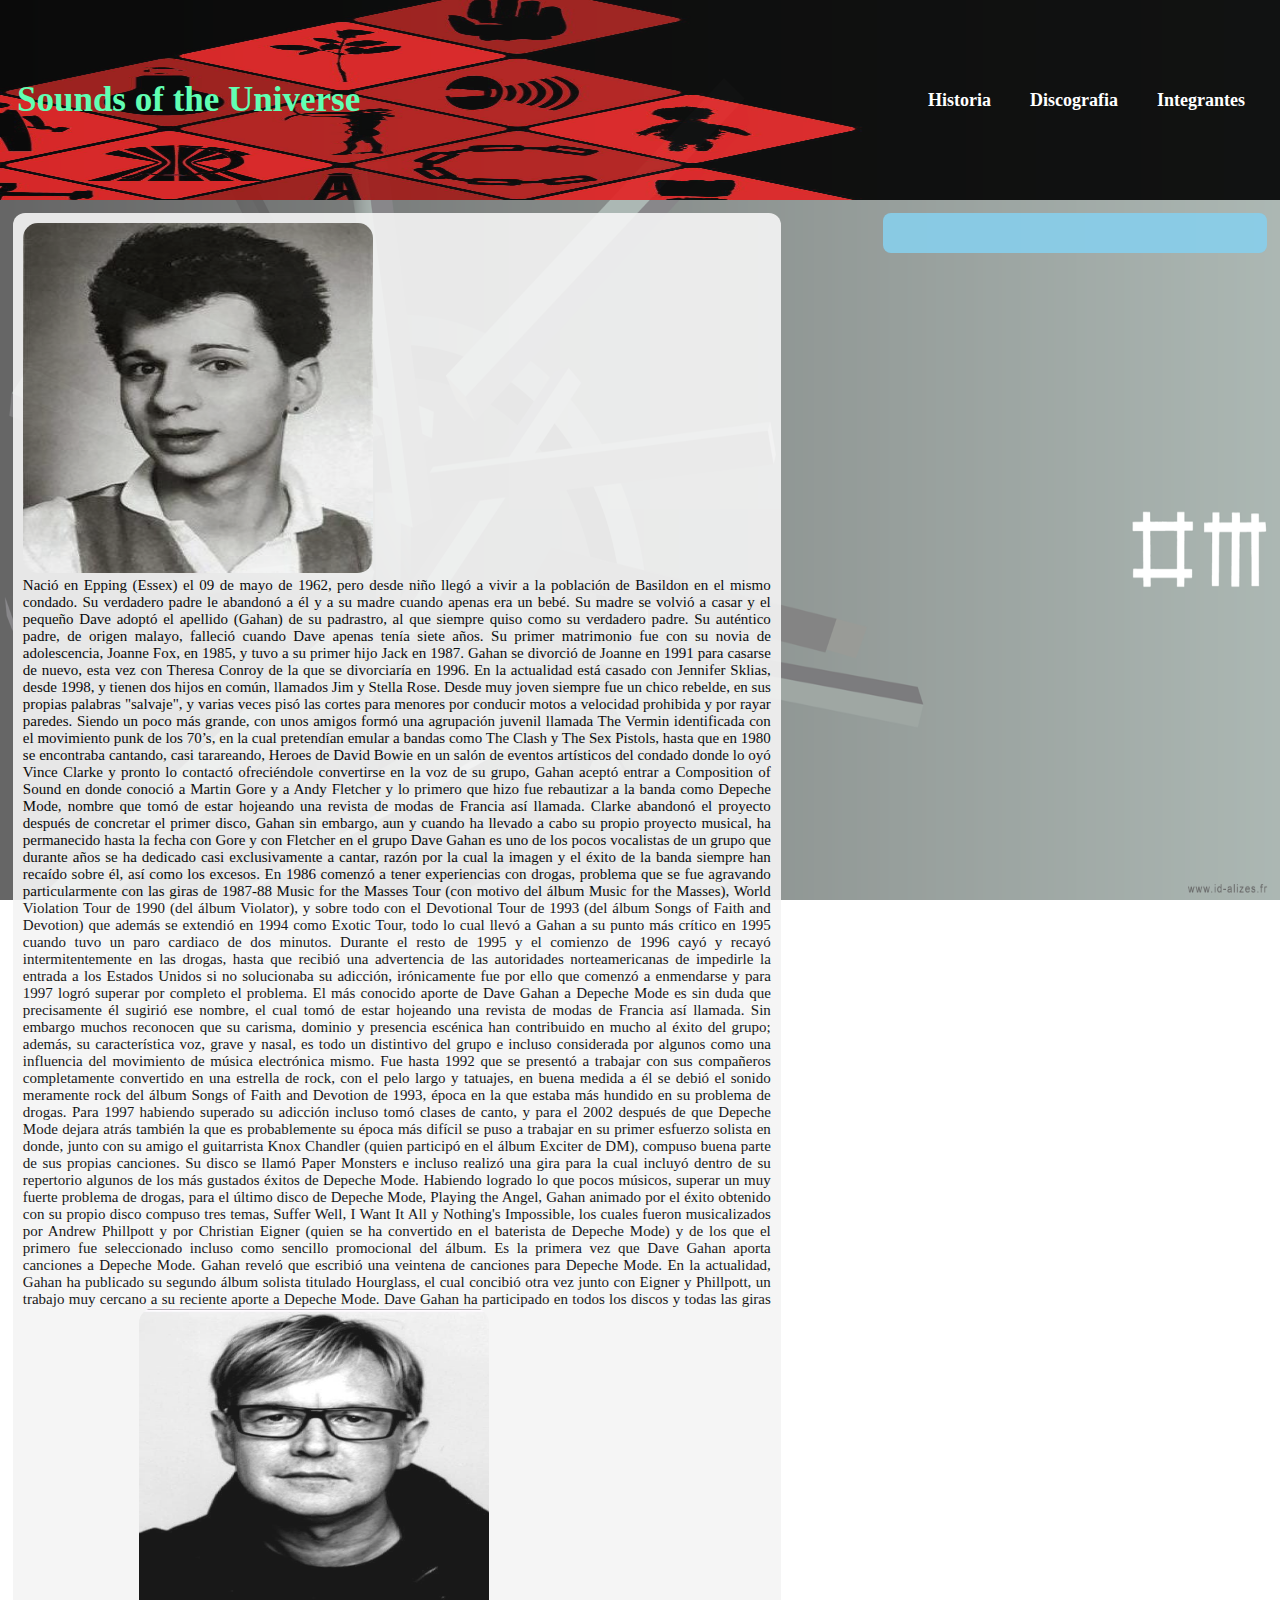
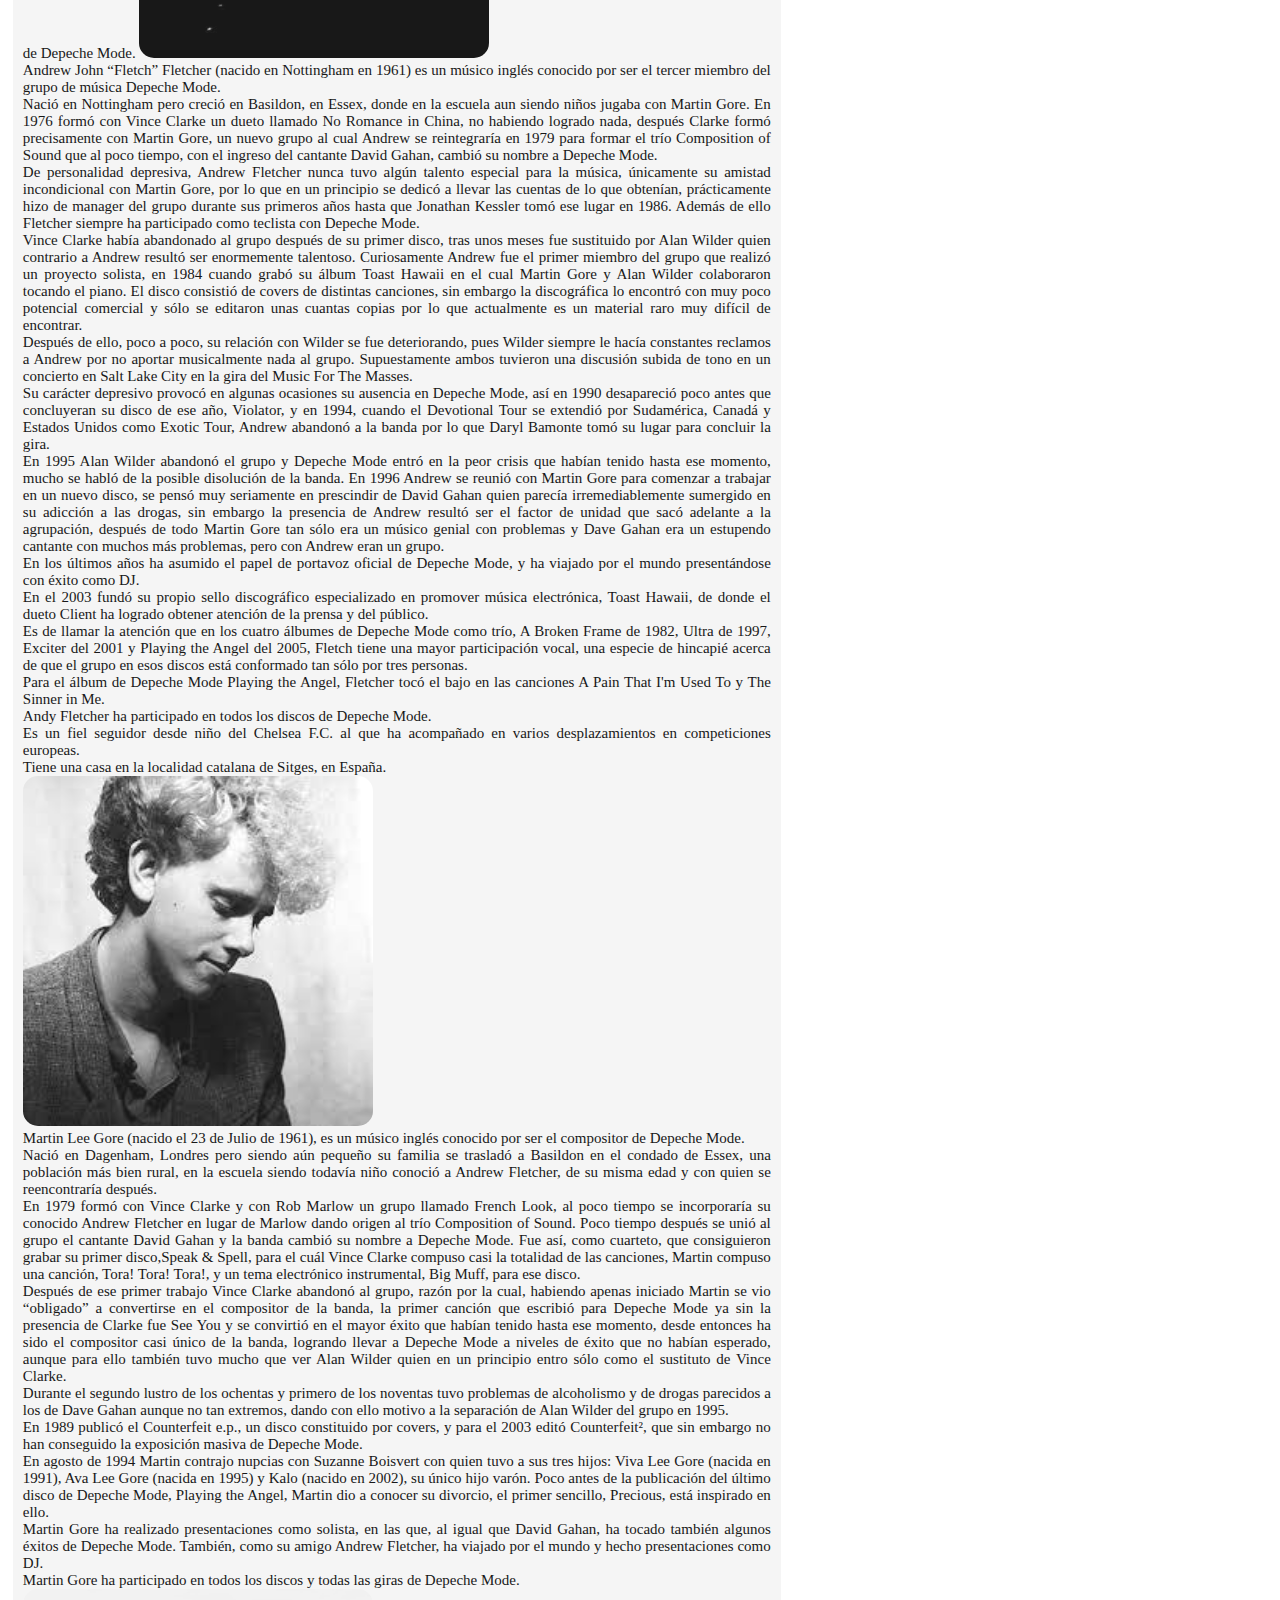
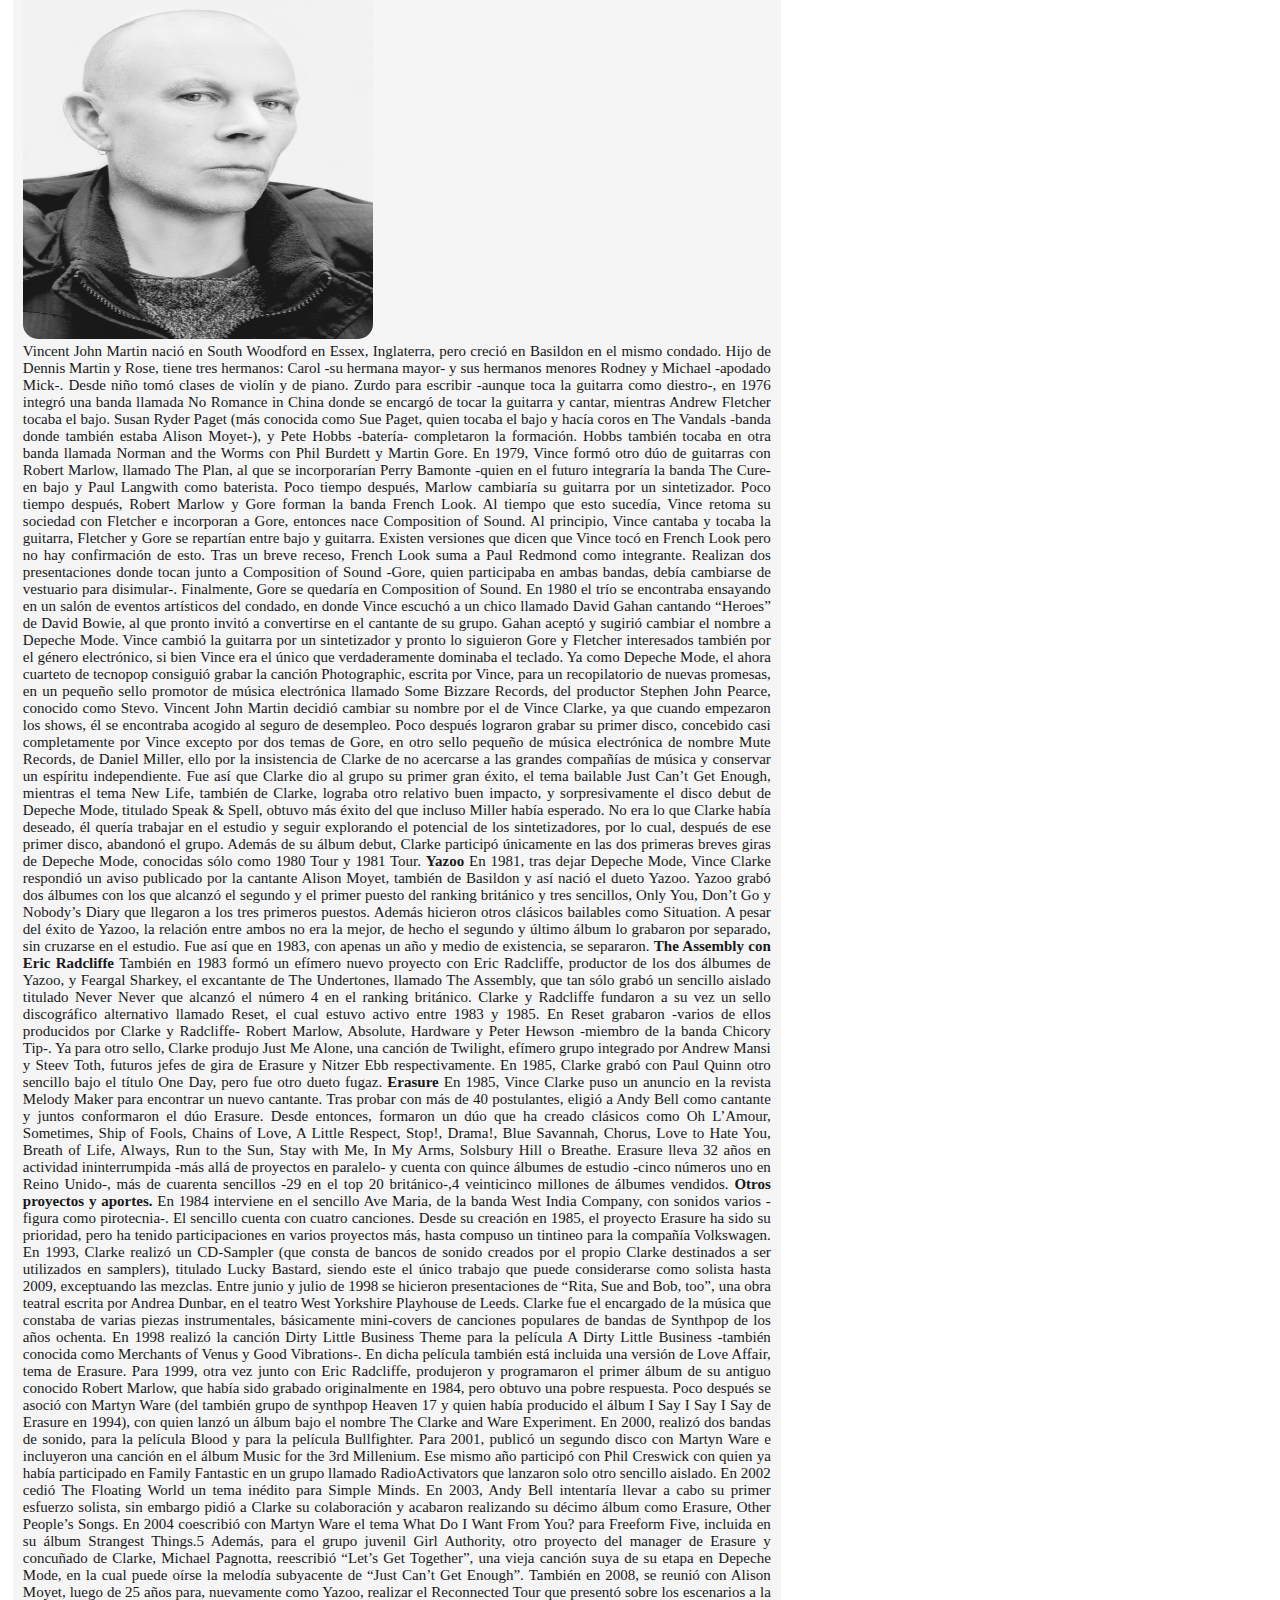
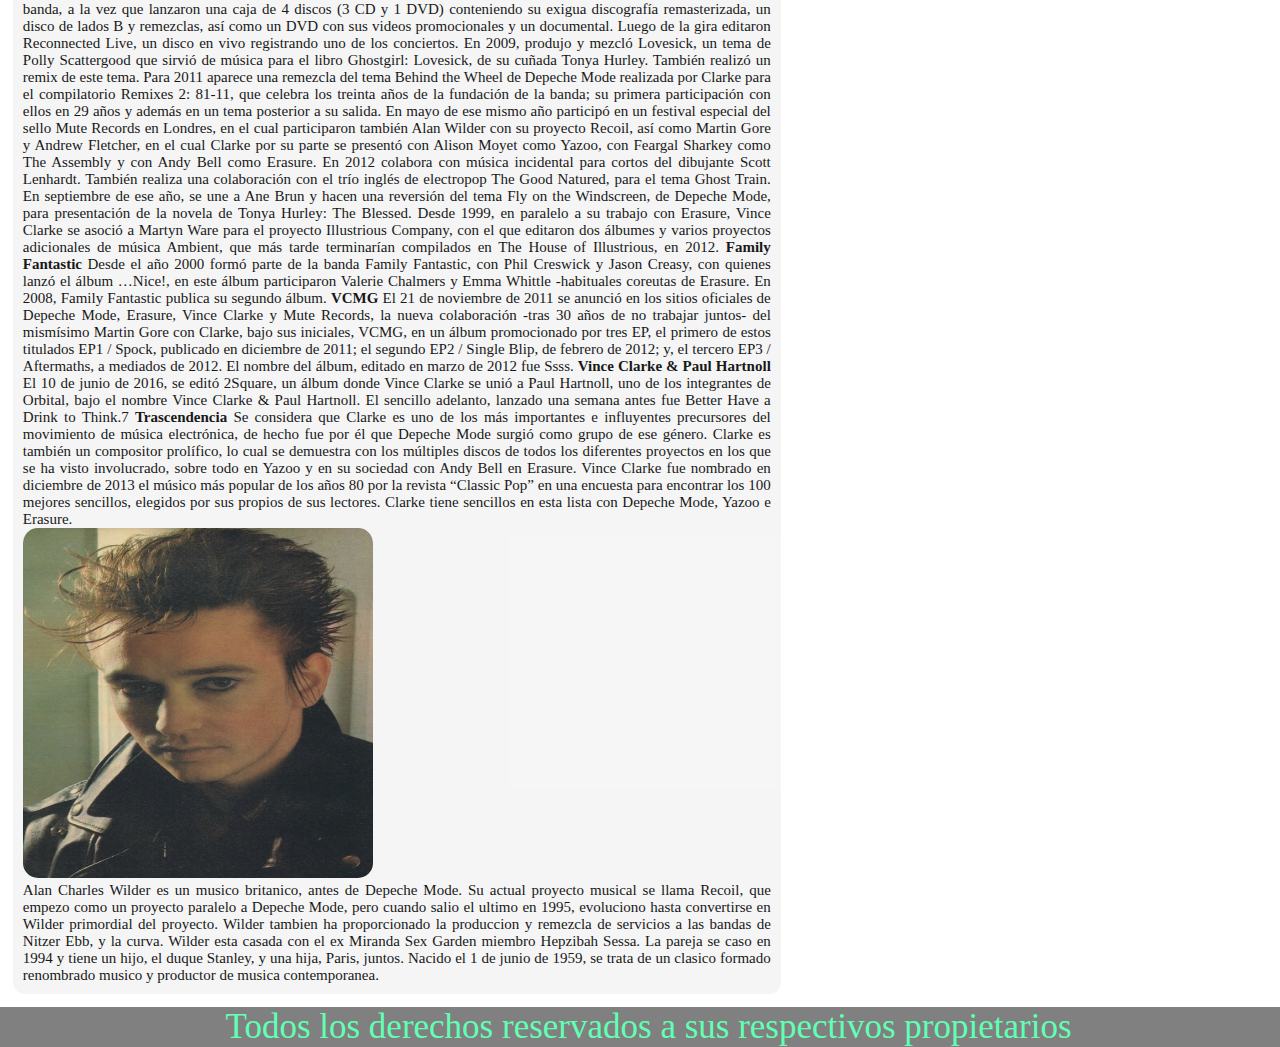
<file: html/int.html>
<!DOCTYPE html>
<html>
<head>
<meta name="viewport" content="width=device-width, initial-scale=1.0">
<link rel="stylesheet" href="css/int.css">

<title>Sounds of the Universe-Integrantes</title>
</head>
<body>
<img src="img/sounds.png" class="bg">
	<header>
	<img src="img/cuad.jpg" class="header">
	<h3 class="stroke">Sounds of the Universe</h3>
	<nav>
		<li><a href="historia.html">Historia</a></li>
		<li><a href="disco.html">Discografia</a></li>
		<li><a href="int.html">Integrantes</a></li>
	</nav>
	</header>
	
	<section>
		<div class="cuerpo">
			<img src="img/devid-gehan-frontmen-depeshe-mode-ego-biografiya-i-lichnaya-zhizn.jpg" >
					<p>Nació en Epping (Essex) el 09 de mayo de 1962, pero desde niño llegó a vivir a la población de Basildon en el mismo condado. Su verdadero padre le abandonó a él y a su madre cuando apenas era un bebé. Su madre se volvió a casar y el pequeño Dave adoptó el apellido (Gahan) de su padrastro, al que siempre quiso como su verdadero padre. Su auténtico padre, de origen malayo, falleció cuando Dave apenas tenía siete años.
					Su primer matrimonio fue con su novia de adolescencia, Joanne Fox, en 1985, y tuvo a su primer hijo Jack en 1987. Gahan se divorció de Joanne en 1991 para casarse de nuevo, esta vez con Theresa Conroy de la que se divorciaría en 1996. En la actualidad está casado con Jennifer Sklias, desde 1998, y tienen dos hijos en común, llamados Jim y Stella Rose.
					Desde muy joven siempre fue un chico rebelde, en sus propias palabras "salvaje", y varias veces pisó las cortes para menores por conducir motos a velocidad prohibida y por rayar paredes.
					Siendo un poco más grande, con unos amigos formó una agrupación juvenil llamada The Vermin identificada con el movimiento punk de los 70’s, en la cual pretendían emular a bandas como The Clash y The Sex Pistols, hasta que en 1980 se encontraba cantando, casi tarareando, Heroes de David Bowie en un salón de eventos artísticos del condado donde lo oyó Vince Clarke y pronto lo contactó ofreciéndole convertirse en la voz de su grupo, Gahan aceptó entrar a Composition of Sound en donde conoció a Martin Gore y a Andy Fletcher y lo primero que hizo fue rebautizar a la banda como Depeche Mode, nombre que tomó de estar hojeando una revista de modas de Francia así llamada. Clarke abandonó el proyecto después de concretar el primer disco, Gahan sin embargo, aun y cuando ha llevado a cabo su propio proyecto musical, ha permanecido hasta la fecha con Gore y con Fletcher en el grupo
					Dave Gahan es uno de los pocos vocalistas de un grupo que durante años se ha dedicado casi exclusivamente a cantar, razón por la cual la imagen y el éxito de la banda siempre han recaído sobre él, así como los excesos. En 1986 comenzó a tener experiencias con drogas, problema que se fue agravando particularmente con las giras de 1987-88 Music for the Masses Tour (con motivo del álbum Music for the Masses), World Violation Tour de 1990 (del álbum Violator), y sobre todo con el Devotional Tour de 1993 (del álbum Songs of Faith and Devotion) que además se extendió en 1994 como Exotic Tour, todo lo cual llevó a Gahan a su punto más crítico en 1995 cuando tuvo un paro cardiaco de dos minutos.
					Durante el resto de 1995 y el comienzo de 1996 cayó y recayó intermitentemente en las drogas, hasta que recibió una advertencia de las autoridades norteamericanas de impedirle la entrada a los Estados Unidos si no solucionaba su adicción, irónicamente fue por ello que comenzó a enmendarse y para 1997 logró superar por completo el problema.
					El más conocido aporte de Dave Gahan a Depeche Mode es sin duda que precisamente él sugirió ese nombre, el cual tomó de estar hojeando una revista de modas de Francia así llamada. Sin embargo muchos reconocen que su carisma, dominio y presencia escénica han contribuido en mucho al éxito del grupo; además, su característica voz, grave y nasal, es todo un distintivo del grupo e incluso considerada por algunos como una influencia del movimiento de música electrónica mismo.
					Fue hasta 1992 que se presentó a trabajar con sus compañeros completamente convertido en una estrella de rock, con el pelo largo y tatuajes, en buena medida a él se debió el sonido meramente rock del álbum Songs of Faith and Devotion de 1993, época en la que estaba más hundido en su problema de drogas.
					Para 1997 habiendo superado su adicción incluso tomó clases de canto, y para el 2002 después de que Depeche Mode dejara atrás también la que es probablemente su época más difícil se puso a trabajar en su primer esfuerzo solista en donde, junto con su amigo el guitarrista Knox Chandler (quien participó en el álbum Exciter de DM), compuso buena parte de sus propias canciones. Su disco se llamó Paper Monsters e incluso realizó una gira para la cual incluyó dentro de su repertorio algunos de los más gustados éxitos de Depeche Mode.
					Habiendo logrado lo que pocos músicos, superar un muy fuerte problema de drogas, para el último disco de Depeche Mode, Playing the Angel, Gahan animado por el éxito obtenido con su propio disco compuso tres temas, Suffer Well, I Want It All y Nothing's Impossible, los cuales fueron musicalizados por Andrew Phillpott y por Christian Eigner (quien se ha convertido en el baterista de Depeche Mode) y de los que el primero fue seleccionado incluso como sencillo promocional del álbum. Es la primera vez que Dave Gahan aporta canciones a Depeche Mode.
					Gahan reveló que escribió una veintena de canciones para Depeche Mode. En la actualidad, Gahan ha publicado su segundo álbum solista titulado Hourglass, el cual concibió otra vez junto con Eigner y Phillpott, un trabajo muy cercano a su reciente aporte a Depeche Mode.
					Dave Gahan ha participado en todos los discos y todas las giras de Depeche Mode.
					
					<img src="img/129294-andy-fletcher.jpg">
					<p>Andrew John “Fletch” Fletcher (nacido en Nottingham en 1961) es un músico inglés conocido por ser el tercer miembro del grupo de música Depeche Mode.</p>
					<p>Nació en Nottingham pero creció en Basildon, en Essex, donde en la escuela aun siendo 
					niños jugaba con Martin Gore. En 1976 formó con Vince Clarke un dueto llamado No
					 Romance in China, no habiendo logrado nada, después Clarke formó precisamente con
					 Martin Gore, un nuevo grupo al cual Andrew se reintegraría en 1979 para formar el trío 
					Composition of Sound que al poco tiempo, con el ingreso del cantante David Gahan, 
					cambió su nombre a Depeche Mode.</p>

					<p>De personalidad depresiva, Andrew Fletcher nunca tuvo algún talento especial para la 
					música, únicamente su amistad incondicional con Martin Gore, por lo que en un principio 
					se dedicó a llevar las cuentas de lo que obtenían, prácticamente hizo de manager del grupo 
					durante sus primeros años hasta que Jonathan Kessler tomó ese lugar en 1986. Además de 
					ello Fletcher siempre ha participado como teclista con Depeche Mode.</p>

					<p>Vince Clarke había abandonado al grupo después de su primer disco, tras unos meses fue 
					sustituido por Alan Wilder quien contrario a Andrew resultó ser enormemente talentoso. 
					Curiosamente Andrew fue el primer miembro del grupo que realizó un proyecto solista, en 
					1984 cuando grabó su álbum Toast Hawaii en el cual Martin Gore y Alan Wilder 
					colaboraron tocando el piano. El disco consistió de covers de distintas canciones, sin 
					embargo la discográfica lo encontró con muy poco potencial comercial y sólo se editaron 
					unas cuantas copias por lo que actualmente es un material raro muy difícil de encontrar.</p>

					<p>Después de ello, poco a poco, su relación con Wilder se fue deteriorando, pues Wilder 
					siempre le hacía constantes reclamos a Andrew por no aportar musicalmente nada al grupo. 
					Supuestamente ambos tuvieron una discusión subida de tono en un concierto en Salt Lake 
					City en la gira del Music For The Masses.</p>

					<p>Su carácter depresivo provocó en algunas ocasiones su ausencia en Depeche Mode, así 
					en 1990 desapareció poco antes que concluyeran su disco de ese año, Violator, y en 1994, 
					cuando el Devotional Tour se extendió por Sudamérica, Canadá y Estados Unidos como 
					Exotic Tour, Andrew abandonó a la banda por lo que Daryl Bamonte tomó su lugar para 
					concluir la gira.</p>

					<p>En 1995 Alan Wilder abandonó el grupo y Depeche Mode entró en la peor crisis que 
					habían tenido hasta ese momento, mucho se habló de la posible disolución de la banda. En 
					1996 Andrew se reunió con Martin Gore para comenzar a trabajar en un nuevo disco, se 
					pensó muy seriamente en prescindir de David Gahan quien parecía irremediablemente 
					sumergido en su adicción a las drogas, sin embargo la presencia de Andrew resultó ser el 
					factor de unidad que sacó adelante a la agrupación, después de todo Martin Gore tan sólo 
					era un músico genial con problemas y Dave Gahan era un estupendo cantante con muchos 
					más problemas, pero con Andrew eran un grupo.</p>

					<p>En los últimos años ha asumido el papel de portavoz oficial de Depeche Mode, y ha 
					viajado por el mundo presentándose con éxito como DJ.</p>

					<p>En el 2003 fundó su propio sello discográfico especializado en promover música 
					electrónica, Toast Hawaii, de donde el dueto Client ha logrado obtener atención de la 
					prensa y del público.</p>
					<p>Es de llamar la atención que en los cuatro álbumes de Depeche Mode como trío, A 
					Broken Frame de 1982, Ultra de 1997, Exciter del 2001 y Playing the Angel del 2005, 
					Fletch tiene una mayor participación vocal, una especie de hincapié acerca de que el grupo 
					en esos discos está conformado tan sólo por tres personas.</p>

					<p>Para el álbum de Depeche Mode Playing the Angel, Fletcher tocó el bajo en las 
					canciones A Pain That I'm Used To y The Sinner in Me.</p>
					<p>Andy Fletcher ha participado en todos los discos de Depeche Mode.</p>
					<p>Es un fiel seguidor desde niño del Chelsea F.C. al que ha acompañado en varios 
					desplazamientos en competiciones europeas.</p>
					</font>
					<p>Tiene una casa en la localidad catalana de Sitges, en España.</p>
					
					<img src="img/images.jpg">
					<p>Martin Lee Gore (nacido el 23 de Julio de 1961), es un músico inglés conocido por ser el compositor de Depeche Mode. </p>
					<p>Nació en Dagenham, Londres pero siendo aún pequeño su familia se trasladó a Basildon en el condado de Essex, una población más bien rural, en la escuela siendo todavía niño conoció a Andrew Fletcher, de su misma edad y con quien se reencontraría después.</p>
					<p>En 1979 formó con Vince Clarke y con Rob Marlow un grupo llamado French Look, al poco tiempo se incorporaría su conocido Andrew Fletcher en lugar de Marlow dando origen al trío Composition of Sound. Poco tiempo después se unió al grupo el cantante David Gahan y la banda cambió su nombre a Depeche Mode. Fue así, como cuarteto, que consiguieron grabar su primer disco,Speak & Spell, para el cuál Vince Clarke compuso casi la totalidad de las canciones, Martin compuso una canción, Tora! Tora! Tora!, y un tema electrónico instrumental, Big Muff, para ese disco.</p>
					<p>Después de ese primer trabajo Vince Clarke abandonó al grupo, razón por la cual, habiendo apenas iniciado Martin se vio “obligado” a convertirse en el compositor de la banda, la primer canción que escribió para Depeche Mode ya sin la presencia de Clarke fue See You y se convirtió en el mayor éxito que habían tenido hasta ese momento, desde entonces ha sido el compositor casi único de la banda, logrando llevar a Depeche Mode a niveles de éxito que no habían esperado, aunque para ello también tuvo mucho que ver Alan Wilder quien en un principio entro sólo como el sustituto de Vince Clarke.</p>
					<p>Durante el segundo lustro de los ochentas y primero de los noventas tuvo problemas de alcoholismo y de drogas parecidos a los de Dave Gahan aunque no tan extremos, dando con ello motivo a la separación de Alan Wilder del grupo en 1995.</p>
					<p>En 1989 publicó el Counterfeit e.p., un disco constituido por covers, y para el 2003 editó Counterfeit², que sin embargo no han conseguido la exposición masiva de Depeche Mode.</p>
					<p>En agosto de 1994 Martin contrajo nupcias con Suzanne Boisvert con quien tuvo a sus tres hijos: Viva Lee Gore (nacida en 1991), Ava Lee Gore (nacida en 1995) y Kalo (nacido en 2002), su único hijo varón. Poco antes de la publicación del último disco de Depeche Mode, Playing the Angel, Martin dio a conocer su divorcio, el primer sencillo, Precious, está inspirado en ello.</p>
					<p>Martin Gore ha realizado presentaciones como solista, en las que, al igual que David Gahan, ha tocado también algunos éxitos de Depeche Mode. También, como su amigo Andrew Fletcher, ha viajado por el mundo y hecho presentaciones como DJ.</p>
					<p>Martin Gore ha participado en todos los discos y todas las giras de Depeche Mode.</p>
					
					<img src="img/134414-vince-clarke.jpg">
					<p>
					Vincent John Martin nació en South Woodford en Essex, Inglaterra, pero creció en Basildon en el mismo condado. Hijo de Dennis Martin y Rose, tiene tres hermanos: Carol -su hermana mayor- y sus hermanos menores Rodney y Michael -apodado Mick-. Desde niño tomó clases de violín y de piano.
					Zurdo para escribir -aunque toca la guitarra como diestro-, en 1976 integró una banda llamada No Romance in China donde se encargó de tocar la guitarra y cantar, mientras Andrew Fletcher tocaba el bajo. Susan Ryder Paget (más conocida como Sue Paget, quien tocaba el bajo y hacía coros en The Vandals -banda donde también estaba Alison Moyet-), y Pete Hobbs -batería- completaron la formación. Hobbs también tocaba en otra banda llamada Norman and the Worms con Phil Burdett y Martin Gore.
					En 1979, Vince formó otro dúo de guitarras con Robert Marlow, llamado The Plan, al que se incorporarían Perry Bamonte -quien en el futuro integraría la banda The Cure- en bajo y Paul Langwith como baterista. Poco tiempo después, Marlow cambiaría su guitarra por un sintetizador.
					Poco tiempo después, Robert Marlow y Gore forman la banda French Look. Al tiempo que esto sucedía, Vince retoma su sociedad con Fletcher e incorporan a Gore, entonces nace Composition of Sound. Al principio, Vince cantaba y tocaba la guitarra, Fletcher y Gore se repartían entre bajo y guitarra. Existen versiones que dicen que Vince tocó en French Look pero no hay confirmación de esto.
					Tras un breve receso, French Look suma a Paul Redmond como integrante. Realizan dos presentaciones donde tocan junto a Composition of Sound -Gore, quien participaba en ambas bandas, debía cambiarse de vestuario para disimular-. Finalmente, Gore se quedaría en Composition of Sound.
					En 1980 el trío se encontraba ensayando en un salón de eventos artísticos del condado, en donde Vince escuchó a un chico llamado David Gahan cantando “Heroes” de David Bowie, al que pronto invitó a convertirse en el cantante de su grupo. Gahan aceptó y sugirió cambiar el nombre a Depeche Mode. Vince cambió la guitarra por un sintetizador y pronto lo siguieron Gore y Fletcher interesados también por el género electrónico, si bien Vince era el único que verdaderamente dominaba el teclado.
					Ya como Depeche Mode, el ahora cuarteto de tecnopop consiguió grabar la canción Photographic, escrita por Vince, para un recopilatorio de nuevas promesas, en un pequeño sello promotor de música electrónica llamado Some Bizzare Records, del productor Stephen John Pearce, conocido como Stevo.
					Vincent John Martin decidió cambiar su nombre por el de Vince Clarke, ya que cuando empezaron los shows, él se encontraba acogido al seguro de desempleo. Poco después lograron grabar su primer disco, concebido casi completamente por Vince excepto por dos temas de Gore, en otro sello pequeño de música electrónica de nombre Mute Records, de Daniel Miller, ello por la insistencia de Clarke de no acercarse a las grandes compañías de música y conservar un espíritu independiente. Fue así que Clarke dio al grupo su primer gran éxito, el tema bailable Just Can’t Get Enough, mientras el tema New Life, también de Clarke, lograba otro relativo buen impacto, y sorpresivamente el disco debut de Depeche Mode, titulado Speak & Spell, obtuvo más éxito del que incluso Miller había esperado.
					No era lo que Clarke había deseado, él quería trabajar en el estudio y seguir explorando el potencial de los sintetizadores, por lo cual, después de ese primer disco, abandonó el grupo.
					Además de su álbum debut, Clarke participó únicamente en las dos primeras breves giras de Depeche Mode, conocidas sólo como 1980 Tour y 1981 Tour.
					<b>Yazoo</b>
					En 1981, tras dejar Depeche Mode, Vince Clarke respondió un aviso publicado por la cantante Alison Moyet, también de Basildon y así nació el dueto Yazoo.
					Yazoo grabó dos álbumes con los que alcanzó el segundo y el primer puesto del ranking británico y tres sencillos, Only You, Don’t Go y Nobody’s Diary que llegaron a los tres primeros puestos.  Además hicieron otros clásicos bailables como Situation.
					A pesar del éxito de Yazoo, la relación entre ambos no era la mejor, de hecho el segundo y último álbum lo grabaron por separado, sin cruzarse en el estudio. Fue así que en 1983, con apenas un año y medio de existencia, se separaron.
					<b>The Assembly con Eric Radcliffe</b>
					También en 1983 formó un efímero nuevo proyecto con Eric Radcliffe, productor de los dos álbumes de Yazoo, y Feargal Sharkey, el excantante de The Undertones, llamado The Assembly, que tan sólo grabó un sencillo aislado titulado Never Never que alcanzó el número 4 en el ranking británico.
					Clarke y Radcliffe fundaron a su vez un sello discográfico alternativo llamado Reset, el cual estuvo activo entre 1983 y 1985. En Reset grabaron -varios de ellos producidos por Clarke y Radcliffe- Robert Marlow, Absolute, Hardware y Peter Hewson -miembro de la banda Chicory Tip-. Ya para otro sello, Clarke produjo Just Me Alone, una canción de Twilight, efímero grupo integrado por Andrew Mansi y Steev Toth, futuros jefes de gira de Erasure y Nitzer Ebb respectivamente.
					En 1985, Clarke grabó con Paul Quinn otro sencillo bajo el título One Day, pero fue otro dueto fugaz.
					<b>Erasure</b>
					En 1985, Vince Clarke puso un anuncio en la revista Melody Maker para encontrar un nuevo cantante. Tras probar con más de 40 postulantes, eligió a Andy Bell como cantante y juntos conformaron el dúo Erasure.
					Desde entonces, formaron un dúo que ha creado clásicos como Oh L’Amour, Sometimes, Ship of Fools, Chains of Love, A Little Respect, Stop!, Drama!, Blue Savannah, Chorus, Love to Hate You, Breath of Life, Always, Run to the Sun, Stay with Me, In My Arms, Solsbury Hill o Breathe.
					Erasure lleva 32 años en actividad ininterrumpida -más allá de proyectos en paralelo- y cuenta con quince álbumes de estudio -cinco números uno en Reino Unido-, más de cuarenta sencillos -29 en el top 20 británico-,4 veinticinco millones de álbumes vendidos.
					<b>Otros proyectos y aportes.</b>
					En 1984 interviene en el sencillo Ave Maria, de la banda West India Company, con sonidos varios -figura como pirotecnia-. El sencillo cuenta con cuatro canciones.
					Desde su creación en 1985, el proyecto Erasure ha sido su prioridad, pero ha tenido participaciones en varios proyectos más, hasta compuso un tintineo para la compañía Volkswagen.
					En 1993, Clarke realizó un CD-Sampler (que consta de bancos de sonido creados por el propio Clarke destinados a ser utilizados en samplers), titulado Lucky Bastard, siendo este el único trabajo que puede considerarse como solista hasta 2009, exceptuando las mezclas.
					Entre junio y julio de 1998 se hicieron presentaciones de “Rita, Sue and Bob, too”, una obra teatral escrita por Andrea Dunbar, en el teatro West Yorkshire Playhouse de Leeds. Clarke fue el encargado de la música que constaba de varias piezas instrumentales, básicamente mini-covers de canciones populares de bandas de Synthpop de los años ochenta.
					En 1998 realizó la canción Dirty Little Business Theme para la película A Dirty Little Business -también conocida como Merchants of Venus y Good Vibrations-. En dicha película también está incluida una versión de Love Affair, tema de Erasure.
					Para 1999, otra vez junto con Eric Radcliffe, produjeron y programaron el primer álbum de su antiguo conocido Robert Marlow, que había sido grabado originalmente en 1984, pero obtuvo una pobre respuesta.
					Poco después se asoció con Martyn Ware (del también grupo de synthpop Heaven 17 y quien había producido el álbum I Say I Say I Say de Erasure en 1994), con quien lanzó un álbum bajo el nombre The Clarke and Ware Experiment.
					En 2000, realizó dos bandas de sonido, para la película Blood y para la película Bullfighter. Para 2001, publicó un segundo disco con Martyn Ware e incluyeron una canción en el álbum Music for the 3rd Millenium. Ese mismo año participó con Phil Creswick con quien ya había participado en Family Fantastic en un grupo llamado RadioActivators que lanzaron solo otro sencillo aislado.
					En 2002 cedió The Floating World un tema inédito para Simple Minds. En 2003, Andy Bell intentaría llevar a cabo su primer esfuerzo solista, sin embargo pidió a Clarke su colaboración y acabaron realizando su décimo álbum como Erasure, Other People’s Songs. En 2004 coescribió con Martyn Ware el tema What Do I Want From You? para Freeform Five, incluida en su álbum Strangest Things.5
					Además, para el grupo juvenil Girl Authority, otro proyecto del manager de Erasure y concuñado de Clarke, Michael Pagnotta, reescribió “Let’s Get Together”, una vieja canción suya de su etapa en Depeche Mode, en la cual puede oírse la melodía subyacente de “Just Can’t Get Enough”. También en 2008, se reunió con Alison Moyet, luego de 25 años para, nuevamente como Yazoo, realizar el Reconnected Tour que presentó sobre los escenarios a la banda, a la vez que lanzaron una caja de 4 discos (3 CD y 1 DVD) conteniendo su exigua discografía remasterizada, un disco de lados B y remezclas, así como un DVD con sus videos promocionales y un documental. Luego de la gira editaron Reconnected Live, un disco en vivo registrando uno de los conciertos.
					En 2009, produjo y mezcló Lovesick, un tema de Polly Scattergood que sirvió de música para el libro Ghostgirl: Lovesick, de su cuñada Tonya Hurley. También realizó un remix de este tema.
					Para 2011 aparece una remezcla del tema Behind the Wheel de Depeche Mode realizada por Clarke para el compilatorio Remixes 2: 81-11, que celebra los treinta años de la fundación de la banda; su primera participación con ellos en 29 años y además en un tema posterior a su salida. En mayo de ese mismo año participó en un festival especial del sello Mute Records en Londres, en el cual participaron también Alan Wilder con su proyecto Recoil, así como Martin Gore y Andrew Fletcher, en el cual Clarke por su parte se presentó con Alison Moyet como Yazoo, con Feargal Sharkey como The Assembly y con Andy Bell como Erasure.
					En 2012 colabora con música incidental para cortos del dibujante Scott Lenhardt. También realiza una colaboración con el trío inglés de electropop The Good Natured, para el tema Ghost Train. En septiembre de ese año, se une a Ane Brun y hacen una reversión del tema Fly on the Windscreen, de Depeche Mode, para presentación de la novela de Tonya Hurley: The Blessed.
					Desde 1999, en paralelo a su trabajo con Erasure, Vince Clarke se asoció a Martyn Ware para el proyecto Illustrious Company, con el que editaron dos álbumes y varios proyectos adicionales de música Ambient, que más tarde terminarían compilados en The House of Illustrious, en 2012.
					<b>Family Fantastic</b>
					Desde el año 2000 formó parte de la banda Family Fantastic, con Phil Creswick y Jason Creasy, con quienes lanzó el álbum …Nice!, en este álbum participaron Valerie Chalmers y Emma Whittle -habituales coreutas de Erasure. En 2008, Family Fantastic publica su segundo álbum.
					<b>VCMG</b>
					El 21 de noviembre de 2011 se anunció en los sitios oficiales de Depeche Mode, Erasure, Vince Clarke y Mute Records, la nueva colaboración -tras 30 años de no trabajar juntos- del mismísimo Martin Gore con Clarke, bajo sus iniciales, VCMG, en un álbum promocionado por tres EP, el primero de estos titulados EP1 / Spock, publicado en diciembre de 2011; el segundo EP2 / Single Blip, de febrero de 2012; y, el tercero EP3 / Aftermaths, a mediados de 2012. El nombre del álbum, editado en marzo de 2012 fue Ssss.
					<b>Vince Clarke & Paul Hartnoll</b>
					El 10 de junio de 2016, se editó 2Square, un álbum donde Vince Clarke se unió a Paul Hartnoll, uno de los integrantes de Orbital, bajo el nombre Vince Clarke & Paul Hartnoll. El sencillo adelanto, lanzado una semana antes fue Better Have a Drink to Think.7
					<b>Trascendencia</b>
					Se considera que Clarke es uno de los más importantes e influyentes precursores del movimiento de música electrónica, de hecho fue por él que Depeche Mode surgió como grupo de ese género. Clarke es también un compositor prolífico, lo cual se demuestra con los múltiples discos de todos los diferentes proyectos en los que se ha visto involucrado, sobre todo en Yazoo y en su sociedad con Andy Bell en Erasure.
					Vince Clarke fue nombrado en diciembre de 2013 el músico más popular de los años 80 por la revista “Classic Pop” en una encuesta para encontrar los 100 mejores sencillos, elegidos por sus propios de sus lectores. Clarke tiene sencillos en esta lista con Depeche Mode, Yazoo e Erasure.</p>
					<img src="img/alan.jpg">
					<p>Alan Charles Wilder es un musico britanico, antes de Depeche Mode. Su actual proyecto musical se llama Recoil, que empezo como un proyecto paralelo a Depeche Mode, pero cuando salio el ultimo en 1995, evoluciono hasta convertirse en Wilder primordial del proyecto. Wilder tambien ha proporcionado la produccion y remezcla de servicios a las bandas de Nitzer Ebb, y la curva. Wilder esta casada con el ex Miranda Sex Garden miembro Hepzibah Sessa. La pareja se caso en 1994 y tiene un hijo, el duque Stanley, y una hija, Paris, juntos. Nacido el 1 de junio de 1959, se trata de un clasico formado renombrado musico y productor de musica contemporanea.</p>
		
		</div>
		<div class="publi">

			
			</p>
		</div>
	</section>
	<footer>
		<div class="stroke">
			Todos los derechos reservados a sus respectivos propietarios
		</div>
	</footer>
</body>
</html>
</file>
<file: css/index.css>
*{
	box-sizing:border-box;
	margin:0;
	padding:0;
	color:white;
}
nav{
	list-style:none;
}
a{
	text-decoration:none;
	color:inherit;
}
a:hover{
	color: red; 
	opacity:0.8;
	font-size:20px;
}
header{
	position:relative;
	display:flex;
	width:100%;
	height:200px;
	top:0;
	left:0;
	right:0;
	bottom:0;
	justify-content:space-between;
	align-items:center;
}
.stroke{
	font-size:25px;
	margin-left:17px;
	font-family:Colonna MT;
	font-size:35px;
	color:#61ffb3;
}
.stroke:hover{
	-webkit-text-fill-color: gray;
	-webkit-text-stroke: 2px white;
}
header nav{
	display:flex;
}
header nav li{
	justify-content:flex-end;
	padding:0 4px;
	text-align:center;
	padding-right:25px;
	margin-right:10px;
	font-size:18px;
	font-family:Rockwell;
	font-weight:700;
}
@media (max-width:700px){
	header{
		flex-direction:column;
		width:100%;
	}
	header nav{
		padding-bottom:33px;
		width:100%;
	}
	header h3{
		padding-top:55px;
		text-align:center;
		margin-left:0;
	}
	.fondo{
		width:100%;
		background-size:cover;
	}
	header nav li{
		width:100%;
		justify-content:space-between;
		padding:3px;
		margin:1px;
		font-size:12px;
		letter-spacing:0.3px;
		font-weight:600;
	}
	a:hover{
		font-size:14px;
	}
}
.header{
	position:absolute;
	background-size:cover;
	background-color:gray;
	top:0;
	left:0;
	width:100%;
	height:100%;
	opacity:0.9;
	z-index:-1;
}
section{
	position:relative;
	display:flex;
	width:100%;
	justify-content:space-between; 
}
.publi{
	position:relative;
	padding:20px 20px;
	width:30%;
	height:100%;
	background-color:skyblue;
	opacity:0.9;
	border-radius:8px;
	margin:1% 1% 1% 1%;
}
.cuerpo{
	position:relative;
	padding:10px 10px;
	width:60%;
	margin:1% 1% 1% 1%;
	background-color:whitesmoke;
	opacity:0.9;
	border-radius:12px;
	text-align:justify;
}
section div h3, p{
	color:black;
	font-family:Corbel;
	font-size:15px;
}
@media (max-width:700px){
	section{
		flex-direction:column;
		align-items:center;
	}
	.cuerpo{
		margin-top:7px;
		width:94%;
		padding:15px 10px;
		text-align:justify;
		
	}
	.publi{
		width:94%;
		padding:15px 10px;
		text-align:justify;

	}
	.bg{
		position:absolute;
		width:100%;
		background-size:cover;
		margin-top:200px;
	}
}
footer{
	margin: 0 0 0 0;
	bottom:0;
	position:fixed;
	text-align:center;
	color:maroon;
	background-color:gray;
	font-size:15px;
	width:100%;
	margin-right:auto;
}
.stroke:hover{
	-webkit-text-fill-color: black;
	-webkit-text-stroke: 2px maroon;
}

.bg{
	opacity:0.6;
	z-index:-2;
	position:absolute;
	background-size:cover;
	width:100%;
	height:100%;
}
</file>
<file: html/css/disco.css>
*{
	box-sizing:border-box;
	margin:0;
	padding:0;
	color:white;
}
nav{
	list-style:none;
}
a{
	text-decoration:none;
	color:inherit;
}
a:hover{
	color: red; 
	opacity:0.8;
	font-size:20px;
}
header{
	position:relative;
	display:flex;
	width:100%;
	height:200px;
	top:0;
	left:0;
	right:0;
	bottom:0;
	justify-content:space-between;
	align-items:center;
}
.stroke{
	font-size:25px;
	margin-left:17px;
	font-family:Colonna MT;
	font-size:35px;
	color:#61ffb3;
}
.stroke:hover{
	-webkit-text-fill-color: gray;
	-webkit-text-stroke: 2px white;
}
header nav{
	display:flex;
}
header nav li{
	justify-content:flex-end;
	padding:0 4px;
	text-align:center;
	padding-right:25px;
	margin-right:10px;
	font-size:18px;
	font-family:Rockwell;
	font-weight:700;
}
@media (max-width:700px){
	header{
		flex-direction:column;
		width:100%;
	}
	header nav{
		padding-bottom:33px;
		width:100%;
	}
	header h3{
		padding-top:55px;
		text-align:center;
		margin-left:0;
	}
	.fondo{
		width:100%;
		background-repeat:repeat-y;
		background-size:cover;
	}
	header nav li{
		width:100%;
		justify-content:space-between;
		padding:3px;
		margin:1px;
		font-size:12px;
		letter-spacing:0.3px;
		font-weight:600;
	}
	a:hover{
		font-size:14px;
	}
}
.header{
	position:absolute;
	background-size:cover;
	background-color:gray;
	top:0;
	left:0;
	width:100%;
	height:100%;
	opacity:0.9;
	z-index:-1;
}
section{
	position:relative;
	display:flex;
	width:100%;
	justify-content:space-between; 
}
.publi{
	position:relative;
	padding:20px 20px;
	width:30%;
	height:100%;
	background-color:skyblue;
	opacity:0.9;
	border-radius:8px;
	margin:1% 1% 1% 1%;
}
.cuerpo{
	position:relative;
	padding:10px 10px;
	width:60%;
	margin:1% 1% 1% 1%;
	background-color:whitesmoke;
	opacity:0.9;
	border-radius:12px;
	text-align:justify;
}
section div h3, p{
	color:black;
	font-family:Corbel;
	font-size:15px;
}
@media (max-width:700px){
	section{
		flex-direction:column;
		align-items:center;
	}
	.cuerpo{
		margin-top:7px;
		width:94%;
		padding:15px 10px;
		text-align:justify;
		
	}
	.publi{
		width:94%;
		padding:15px 10px;
		text-align:justify;

	}
	.bg{
		position:absolute;
		width:100%;
		height:100%;
		background-size:cover;
		margin-top:200px;
	}
}
footer{
	margin: 0 0 0 0;
	text-align:center;
	color:maroon;
	background-color:gray;
	font-size:15px;
	width:100%;
	margin-right:auto;
}
.stroke:hover{
	-webkit-text-fill-color: black;
	-webkit-text-stroke: 2px maroon;
}

.bg{
	opacity:0.6;
	z-index:-2;
	position:absolute;
	background-size:cover;
	width:100%;
	height:100%;
}
.class p{
	font-size:16px;
}
.class h3{
	font-size:25px;
	font-family:AR JULIAN;
}
section{
	flex-direction:column;
}
section div img{
	width:180px;
	height:200px;
}
section div{
	display:flex;
	align-content:space-between;
}
.right{
	padding-left:15px;
	padding-right:15px;
	padding-top:10px;
	color:black;
}
.left{
	padding-left:15px;
	padding-right:15px;
	color:black;
}
section div li{
	list-style:none;
}
@media (max-width:700px){
	section div{
		display:block;
	}
	section div img{
		width:200px;
		height:200px;
		
	}
}
</file>
<file: html/css/historia.css>
*{
	box-sizing:border-box;
	margin:0;
	padding:0;
	color:white;
}
nav{
	list-style:none;
}
a{
	text-decoration:none;
	color:inherit;
}
a:hover{
	color: red; 
	opacity:0.8;
	font-size:20px;
}
header{
	position:relative;
	display:flex;
	width:100%;
	height:200px;
	top:0;
	left:0;
	right:0;
	bottom:0;
	justify-content:space-between;
	align-items:center;
}
.stroke{
	font-size:25px;
	margin-left:17px;
	font-family:Colonna MT;
	font-size:35px;
	color:#61ffb3;
}
.stroke:hover{
	-webkit-text-fill-color: gray;
	-webkit-text-stroke: 2px white;
}
header nav{
	display:flex;
}
header nav li{
	justify-content:flex-end;
	padding:0 4px;
	text-align:center;
	padding-right:25px;
	margin-right:10px;
	font-size:18px;
	font-family:Rockwell;
	font-weight:700;
}
@media (max-width:700px){
	header{
		flex-direction:column;
		width:100%;
	}
	header nav{
		padding-bottom:33px;
		width:100%;
	}
	header h3{
		padding-top:55px;
		text-align:center;
		margin-left:0;
	}
	.fondo{
		width:100%;
		background-size:cover;
	}
	header nav li{
		width:100%;
		justify-content:space-between;
		padding:3px;
		margin:1px;
		font-size:12px;
		letter-spacing:0.3px;
		font-weight:600;
	}
	a:hover{
		font-size:14px;
	}
}
.header{
	position:absolute;
	background-size:cover;
	background-color:gray;
	top:0;
	left:0;
	width:100%;
	height:100%;
	opacity:0.9;
	z-index:-1;
}
section{
	position:relative;
	display:flex;
	width:100%;
	justify-content:space-between; 
}
.publi{
	position:relative;
	padding:20px 20px;
	width:30%;
	height:100%;
	background-color:skyblue;
	opacity:0.9;
	border-radius:8px;
	margin:1% 1% 1% 1%;
}
.cuerpo{
	position:relative;
	padding:10px 10px;
	width:60%;
	margin:1% 1% 1% 1%;
	background-color:whitesmoke;
	opacity:0.9;
	border-radius:12px;
	text-align:justify;
}
section div h3, p{
	color:black;
	font-family:Corbel;
	font-size:15px;
}
@media (max-width:700px){
	section{
		flex-direction:column;
		align-items:center;
	}
	.cuerpo{
		margin-top:7px;
		width:94%;
		padding:15px 10px;
		text-align:justify;
		
	}
	.publi{
		width:94%;
		padding:15px 10px;
		text-align:justify;

	}
	.bg{
		position:absolute;
		width:100%;
		height:100%;
		background-size:cover;
		margin-top:200px;
	}
}
footer{
	margin: 0 0 0 0;
	text-align:center;
	color:maroon;
	background-color:gray;
	font-size:15px;
	width:100%;
	margin-right:auto;
}
.stroke:hover{
	-webkit-text-fill-color: black;
	-webkit-text-stroke: 2px maroon;
}

.bg{
	opacity:0.6;
	z-index:-2;
	position:absolute;
	background-size:cover;
	width:100%;
	height:100%;
}
.class p{
	font-size:16px;
}
.class h3{
	font-size:25px;
	font-family:AR JULIAN;
}
</file>
<file: html/css/int.css>
*{
	box-sizing:border-box;
	margin:0;
	padding:0;
	color:white;
}
nav{
	list-style:none;
}
a{
	text-decoration:none;
	color:inherit;
}
a:hover{
	color: red; 
	opacity:0.8;
	font-size:20px;
}
header{
	position:relative;
	display:flex;
	width:100%;
	height:200px;
	top:0;
	left:0;
	right:0;
	bottom:0;
	justify-content:space-between;
	align-items:center;
}
.stroke{
	font-size:25px;
	margin-left:17px;
	font-family:Colonna MT;
	font-size:35px;
	color:#61ffb3;
}
.stroke:hover{
	-webkit-text-fill-color: gray;
	-webkit-text-stroke: 2px white;
}
header nav{
	display:flex;
}
header nav li{
	justify-content:flex-end;
	padding:0 4px;
	text-align:center;
	padding-right:25px;
	margin-right:10px;
	font-size:18px;
	font-family:Rockwell;
	font-weight:700;
}
@media (max-width:700px){
	header{
		flex-direction:column;
		width:100%;
	}
	header nav{
		padding-bottom:33px;
		width:100%;
	}
	header h3{
		padding-top:55px;
		text-align:center;
		margin-left:0;
	}
	.fondo{
		width:100%;
		background-size:cover;
	}
	header nav li{
		width:100%;
		justify-content:space-between;
		padding:3px;
		margin:1px;
		font-size:12px;
		letter-spacing:0.3px;
		font-weight:600;
	}
	a:hover{
		font-size:14px;
	}
}
.header{
	position:absolute;
	background-size:cover;
	background-color:gray;
	top:0;
	left:0;
	width:100%;
	height:100%;
	opacity:0.9;
	z-index:-1;
}
section{
	position:relative;
	display:flex;
	width:100%;
	justify-content:space-between; 
}
.publi{
	position:relative;
	padding:20px 20px;
	width:30%;
	height:100%;
	background-color:skyblue;
	opacity:0.9;
	border-radius:8px;
	margin:1% 1% 1% 1%;
}
.cuerpo{
	position:relative;
	padding:10px 10px;
	width:60%;
	margin:1% 1% 1% 1%;
	background-color:whitesmoke;
	opacity:0.9;
	border-radius:12px;
	text-align:justify;
}
section div h3, p{
	color:black;
	font-family:Corbel;
	font-size:15px;
}
@media (max-width:700px){
	section{
		flex-direction:column;
		align-items:center;
	}
	.cuerpo{
		margin-top:7px;
		width:94%;
		padding:15px 10px;
		text-align:justify;
		
	}
	.publi{
		width:94%;
		padding:15px 10px;
		text-align:justify;

	}
	.bg{
		position:absolute;
		width:100%;
		height:100%;
		background-size:cover;
		margin-top:200px;
	}
}
footer{
	margin: 0 0 0 0;
	text-align:center;
	color:maroon;
	background-color:gray;
	font-size:15px;
	width:100%;
	margin-right:auto;
}
.stroke:hover{
	-webkit-text-fill-color: black;
	-webkit-text-stroke: 2px maroon;
}

.bg{
	opacity:0.6;
	z-index:-2;
	position:absolute;
	background-size:cover;
	width:100%;
	height:100%;
}
.class p{
	font-size:16px;
	color:black;
}
.class h3{
	font-size:25px;
	font-family:AR JULIAN;
}
section div img{
	width:350px;
	height:350px;
	border-radius:15px;
}
b{
	color:black;
	
}
@media (max-width:700px){
	section div img{
		width:200px;
		height:220px;
	}
}
</file>
